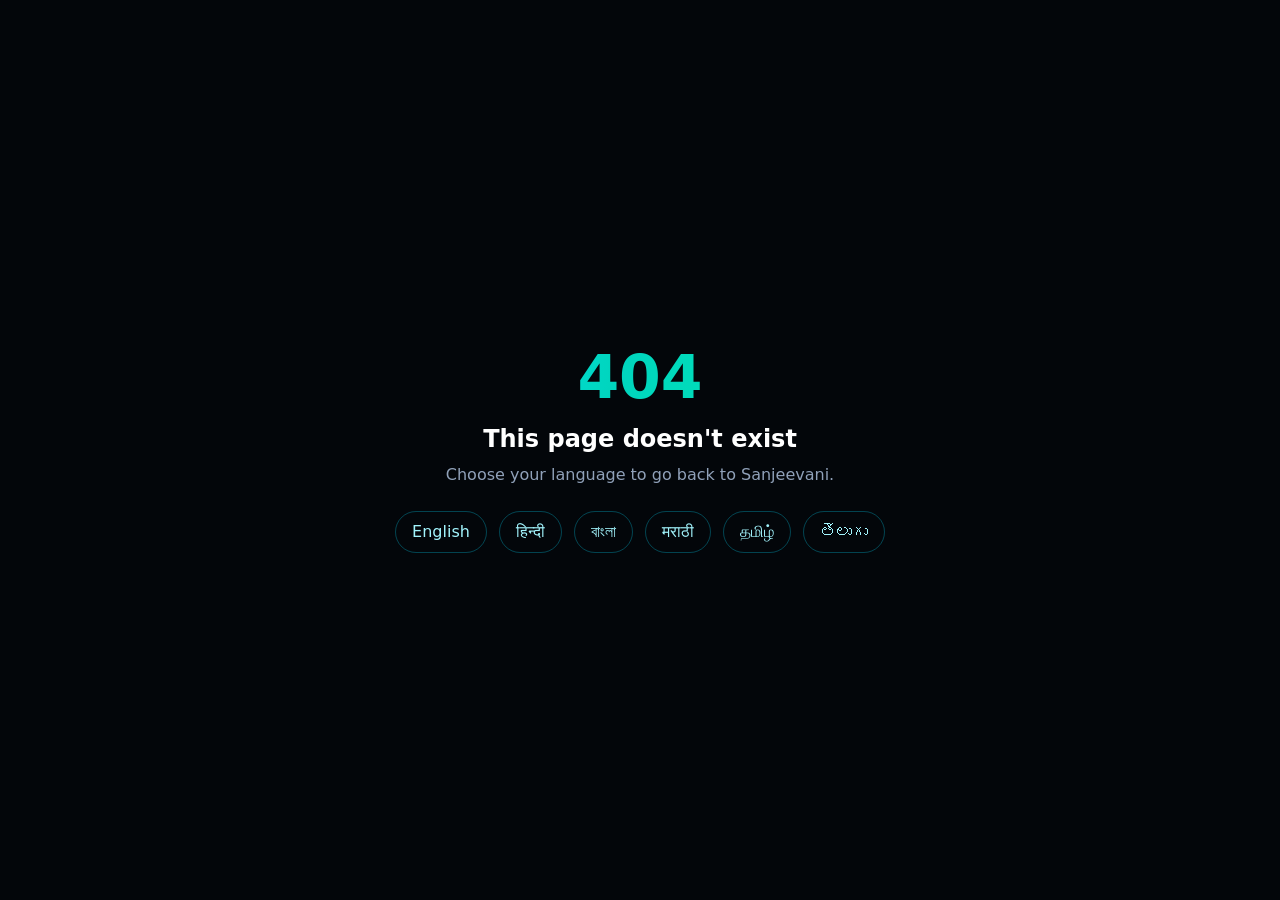
<file: 404/index.html>
<!DOCTYPE html><html lang="en"><head><meta charSet="utf-8"/><meta name="viewport" content="width=device-width, initial-scale=1"/><link rel="stylesheet" href="/_next/static/chunks/3gw6bisxpebtx.css" data-precedence="next"/><link rel="preload" as="script" fetchPriority="low" href="/_next/static/chunks/0wfurka9errm3.js"/><script src="/_next/static/chunks/2ww_0p9o7m09q.js" async=""></script><script src="/_next/static/chunks/39_j1bdzreq0m.js" async=""></script><script src="/_next/static/chunks/turbopack-2u1d16houkiyo.js" async=""></script><script src="/_next/static/chunks/1ua2kfq9s-me6.js" async=""></script><meta name="robots" content="noindex"/><title>404 — Sanjeevani AI Health Care</title><link rel="manifest" href="/manifest.webmanifest"/><meta name="robots" content="noindex"/><meta name="next-size-adjust" content=""/><script src="/_next/static/chunks/0cz1d0mv5g_q7.js" noModule=""></script></head><body class="grid min-h-screen place-items-center bg-ink-950 p-6 text-center"><div hidden=""><!--$--><!--/$--></div><main><p class="font-display text-6xl font-semibold text-gradient">404</p><h1 class="mt-4 font-display text-2xl font-semibold text-white">This page doesn&#x27;t exist</h1><p class="mt-2 text-slate-400">Choose your language to go back to Sanjeevani.</p><nav aria-label="Languages" class="mt-6 flex flex-wrap justify-center gap-3"><a href="/en/" lang="en" class="rounded-full border border-cyan-400/30 px-4 py-2 text-cyan-200 hover:bg-cyan-400/10">English</a><a href="/hi/" lang="hi" class="rounded-full border border-cyan-400/30 px-4 py-2 text-cyan-200 hover:bg-cyan-400/10">हिन्दी</a><a href="/bn/" lang="bn" class="rounded-full border border-cyan-400/30 px-4 py-2 text-cyan-200 hover:bg-cyan-400/10">বাংলা</a><a href="/mr/" lang="mr" class="rounded-full border border-cyan-400/30 px-4 py-2 text-cyan-200 hover:bg-cyan-400/10">मराठी</a><a href="/ta/" lang="ta" class="rounded-full border border-cyan-400/30 px-4 py-2 text-cyan-200 hover:bg-cyan-400/10">தமிழ்</a><a href="/te/" lang="te" class="rounded-full border border-cyan-400/30 px-4 py-2 text-cyan-200 hover:bg-cyan-400/10">తెలుగు</a></nav></main><script id="_R_">(globalThis["TURBOPACK"] || (globalThis["TURBOPACK"] = [])).push({"otherChunks":["static/chunks/0wfurka9errm3.js","static/chunks/2ww_0p9o7m09q.js","static/chunks/39_j1bdzreq0m.js"],"runtimeModuleIds":[94553]});</script><script src="/_next/static/chunks/0wfurka9errm3.js" async=""></script><script>(self.__next_f=self.__next_f||[]).push([0])</script><script>self.__next_f.push([1,"1:\"$Sreact.fragment\"\n3:\"/_next/static/chunks/1ua2kfq9s-me6.js\"\n4:I[39756,[\"$3\"],\"default\"]\n5:I[37457,[\"$3\"],\"default\"]\n8:I[97367,[\"$3\"],\"OutletBoundary\"]\n9:\"$Sreact.suspense\"\nb:\"ViewportBoundary\"\nc:I[97367,[\"$3\"],\"$b\"]\ne:\"MetadataBoundary\"\nf:I[97367,[\"$3\"],\"$e\"]\n11:I[68027,[],\"default\",1]\n:HL[\"/_next/static/chunks/3gw6bisxpebtx.css\",\"style\"]\n6:X\n7:[[\"children\",{\"s\":\"__PAGE__\",\"h\":512,\"d\":{\"r\":[\"$\",\"$1\",\"c\",{\"children\":[null,null,[\"$\",\"$L8\",null,{\"children\":[\"$\",\"$9\",null,{\"name\":\"Next.MetadataOutlet\",\"children\":\"$@a\"}]}]]}],\"p\":false,\"v\":null}}]]\n2:[[\"children\",{\"s\":\"/_not-found\",\"h\":512,\"d\":{\"r\":[\"$\",\"$1\",\"c\",{\"children\":[null,[\"$\",\"$L4\",null,{\"parallelRouterKey\":\"children\",\"error\":\"$undefined\",\"errorStyles\":\"$undefined\",\"errorScripts\":\"$undefined\",\"template\":[\"$\",\"$L5\",null,{}],\"templateStyles\":\"$undefined\",\"templateScripts\":\"$undefined\",\"notFound\":\"$undefined\",\"forbidden\":\"$undefined\",\"unauthorized\":\"$undefined\"}]]}],\"p\":false,\"v\":\"$6\"},\"c\":\"$Q7\"}]]\n0:{\"P\":null,\"c\":[\"\",\"_not-found\",\"\"],\"q\":\"\",\"i\":false,\"t\":{\"t\":{\"s\":\"\",\"h\":528,\"d\":{\"r\":[\"$\",\"$1\",\"c\",{\"children\":[[[\"$\",\"link\",\"0\",{\"rel\":\"stylesheet\",\"href\":\"/_next/static/chunks/3gw6bisxpebtx.css\",\"precedence\":\"next\",\"crossOrigin\":\"$undefined\",\"nonce\":\"$undefined\"}],[\"$\",\"script\",\"script-0\",{\"src\":\"/_next/static/chunks/1ua2kfq9s-me6.js\",\"async\":true,\"nonce\":\"$undefined\"}]],[\"$\",\"html\",null,{\"lang\":\"en\",\"children\":[\"$\",\"body\",null,{\"className\":\"grid min-h-screen place-items-center bg-ink-950 p-6 text-center\",\"children\":[\"$\",\"main\",null,{\"children\":[[\"$\",\"p\",null,{\"className\":\"font-display text-6xl font-semibold text-gradient\",\"children\":\"404\"}],[\"$\",\"h1\",null,{\"className\":\"mt-4 font-display text-2xl font-semibold text-white\",\"children\":\"This page doesn't exist\"}],[\"$\",\"p\",null,{\"className\":\"mt-2 text-slate-400\",\"children\":\"Choose your language to go back to Sanjeevani.\"}],[\"$\",\"nav\",null,{\"aria-label\":\"Languages\",\"className\":\"mt-6 flex flex-wrap justify-center gap-3\",\"children\":[[\"$\",\"a\",\"en\",{\"href\":\"/en/\",\"lang\":\"en\",\"className\":\"rounded-full border border-cyan-400/30 px-4 py-2 text-cyan-200 hover:bg-cyan-400/10\",\"children\":\"English\"}],[\"$\",\"a\",\"hi\",{\"href\":\"/hi/\",\"lang\":\"hi\",\"className\":\"rounded-full border border-cyan-400/30 px-4 py-2 text-cyan-200 hover:bg-cyan-400/10\",\"children\":\"हिन्दी\"}],[\"$\",\"a\",\"bn\",{\"href\":\"/bn/\",\"lang\":\"bn\",\"className\":\"rounded-full border border-cyan-400/30 px-4 py-2 text-cyan-200 hover:bg-cyan-400/10\",\"children\":\"বাংলা\"}],[\"$\",\"a\",\"mr\",{\"href\":\"/mr/\",\"lang\":\"mr\",\"className\":\"rounded-full border border-cyan-400/30 px-4 py-2 text-cyan-200 hover:bg-cyan-400/10\",\"children\":\"मराठी\"}],[\"$\",\"a\",\"ta\",{\"href\":\"/ta/\",\"lang\":\"ta\",\"className\":\"rounded-full border border-cyan-400/30 px-4 py-2 text-cyan-200 hover:bg-cyan-400/10\",\"children\":\"தமிழ்\"}],[\"$\",\"a\",\"te\",{\"href\":\"/te/\",\"lang\":\"te\",\"className\":\"rounded-full border border-cyan-400/30 px-4 py-2 text-cyan-200 hover:bg-cyan-400/10\",\"children\":\"తెలుగు\"}]]}]]}]}]}]]}],\"p\":false,\"v\":null},\"c\":\"$Q2\"},\"h\":{\"r\":[\"$\",\"$1\",\"h\",{\"children\":[[\"$\",\"meta\",null,{\"name\":\"robots\",\"content\":\"noindex\"}],[\"$\",\"$Lc\",null,{\"children\":\"$Ld\"}],[\"$\",\"$Lf\",null,{\"children\":[[\"$\",\"div\",null,{\"hidden\":true,\"children\":[\"$\",\"$9\",null,{\"name\":\"Next.Metadata\",\"children\":\"$L10\"}]}],null]}],[\"$\",\"meta\",null,{\"name\":\"next-size-adjust\",\"content\":\"\"}]]}],\"p\":false,\"v\":null}},\"m\":\"$undefined\",\"G\":[\"$11\",[]],\"S\":true,\"r\":\"$undefined\",\"s\":\"$undefined\",\"a\":\"$undefined\",\"l\":\"$undefined\",\"p\":\"$undefined\",\"d\":\"$undefined\",\"b\":\"SI3J1Ko67Hay2hTWrEjG6\"}\n6:C\nd:[[\"$\",\"meta\",\"0\",{\"charSet\":\"utf-8\"}],[\"$\",\"meta\",\"1\",{\"name\":\"viewport\",\"content\":\"width=device-width, initial-scale=1\"}]]\na:null\n10:[[\"$\",\"title\",\"0\",{\"children\":\"404 — Sanjeevani AI Health Care\"}],[\"$\",\"link\",\"1\",{\"rel\":\"manifest\",\"href\":\"/manifest.webmanifest\",\"crossOrigin\":\"$undefined\"}],[\"$\",\"meta\",\"2\",{\"name\":\"robots\",\"content\":\"noindex\"}]]\n"])</script></body></html>
</file>
<file: _next/static/chunks/3gw6bisxpebtx.css>
@layer properties{@supports (((-webkit-hyphens:none)) and (not (margin-trim:inline))) or ((-moz-orient:inline) and (not (color:rgb(from red r g b)))){*,:before,:after,::backdrop{--tw-translate-x:0;--tw-translate-y:0;--tw-translate-z:0;--tw-rotate-x:initial;--tw-rotate-y:initial;--tw-rotate-z:initial;--tw-skew-x:initial;--tw-skew-y:initial;--tw-pan-x:initial;--tw-pan-y:initial;--tw-pinch-zoom:initial;--tw-space-y-reverse:0;--tw-divide-y-reverse:0;--tw-border-style:solid;--tw-gradient-position:initial;--tw-gradient-from:#0000;--tw-gradient-via:#0000;--tw-gradient-to:#0000;--tw-gradient-stops:initial;--tw-gradient-via-stops:initial;--tw-gradient-from-position:0%;--tw-gradient-via-position:50%;--tw-gradient-to-position:100%;--tw-leading:initial;--tw-font-weight:initial;--tw-tracking:initial;--tw-shadow:0 0 #0000;--tw-shadow-color:initial;--tw-shadow-alpha:100%;--tw-inset-shadow:0 0 #0000;--tw-inset-shadow-color:initial;--tw-inset-shadow-alpha:100%;--tw-ring-color:initial;--tw-ring-shadow:0 0 #0000;--tw-inset-ring-color:initial;--tw-inset-ring-shadow:0 0 #0000;--tw-ring-inset:initial;--tw-ring-offset-width:0px;--tw-ring-offset-color:#fff;--tw-ring-offset-shadow:0 0 #0000;--tw-blur:initial;--tw-brightness:initial;--tw-contrast:initial;--tw-grayscale:initial;--tw-hue-rotate:initial;--tw-invert:initial;--tw-opacity:initial;--tw-saturate:initial;--tw-sepia:initial;--tw-drop-shadow:initial;--tw-drop-shadow-color:initial;--tw-drop-shadow-alpha:100%;--tw-drop-shadow-size:initial;--tw-backdrop-blur:initial;--tw-backdrop-brightness:initial;--tw-backdrop-contrast:initial;--tw-backdrop-grayscale:initial;--tw-backdrop-hue-rotate:initial;--tw-backdrop-invert:initial;--tw-backdrop-opacity:initial;--tw-backdrop-saturate:initial;--tw-backdrop-sepia:initial;--tw-duration:initial;--tw-scale-x:1;--tw-scale-y:1;--tw-scale-z:1}}}@layer theme{:root,:host{--font-sans:"Inter Variable", "Noto Sans Devanagari Variable", "Noto Sans Bengali Variable", "Noto Sans Tamil Variable", "Noto Sans Telugu Variable", ui-sans-serif, system-ui, sans-serif;--font-mono:ui-monospace, SFMono-Regular, Menlo, Monaco, Consolas, "Liberation Mono", "Courier New", monospace;--color-red-300:#ffa3a3;--color-red-400:#ff6568;--color-red-500:#fb2c36;--color-orange-300:#ffb96d;--color-orange-400:#ff8b1a;--color-orange-500:#fe6e00;--color-amber-100:#fef3c6;--color-amber-200:#fee685;--color-amber-300:#ffd236;--color-amber-400:#fcbb00;--color-yellow-300:#ffe02a;--color-yellow-400:#fac800;--color-lime-300:#bbf451;--color-lime-400:#9de500;--color-lime-500:#80cd00;--color-emerald-50:#ecfdf5;--color-emerald-100:#d0fae5;--color-emerald-200:#a4f4cf;--color-emerald-300:#5ee9b5;--color-emerald-400:#00d294;--color-emerald-500:#00bb7f;--color-teal-50:#f0fdfa;--color-teal-200:#96f7e4;--color-teal-300:#46ecd5;--color-teal-400:#00d3bd;--color-teal-500:#00baa7;--color-cyan-50:#ecfeff;--color-cyan-100:#cefafe;--color-cyan-200:#a2f4fd;--color-cyan-300:#53eafd;--color-cyan-400:#00d2ef;--color-cyan-500:#00b7d7;--color-sky-300:#77d4ff;--color-sky-400:#00bcfe;--color-blue-300:#90c5ff;--color-blue-400:#54a2ff;--color-indigo-300:#a4b3ff;--color-indigo-400:#7d87ff;--color-indigo-500:#625fff;--color-violet-300:#c4b4ff;--color-violet-400:#a685ff;--color-fuchsia-300:#f2a9ff;--color-fuchsia-400:#ec6cff;--color-pink-300:#fda5d5;--color-pink-400:#fb64b6;--color-rose-50:#fff1f2;--color-rose-100:#ffe4e6;--color-rose-200:#ffccd3;--color-rose-300:#ffa2ae;--color-rose-400:#ff667f;--color-rose-500:#ff2357;--color-rose-600:#e70044;--color-slate-100:#f1f5f9;--color-slate-200:#e2e8f0;--color-slate-300:#cad5e2;--color-slate-400:#90a1b9;--color-slate-500:#62748e;--color-slate-600:#45556c;--color-slate-700:#314158;--color-black:#000;--color-white:#fff;--spacing:.25rem;--container-xs:20rem;--container-sm:24rem;--container-md:28rem;--container-xl:36rem;--container-2xl:42rem;--container-3xl:48rem;--container-4xl:56rem;--container-6xl:72rem;--container-7xl:80rem;--text-xs:.75rem;--text-xs--line-height:calc(1 / .75);--text-sm:.875rem;--text-sm--line-height:calc(1.25 / .875);--text-base:1rem;--text-base--line-height:calc(1.5 / 1);--text-lg:1.125rem;--text-lg--line-height:calc(1.75 / 1.125);--text-xl:1.25rem;--text-xl--line-height:calc(1.75 / 1.25);--text-2xl:1.5rem;--text-2xl--line-height:calc(2 / 1.5);--text-3xl:1.875rem;--text-3xl--line-height:calc(2.25 / 1.875);--text-4xl:2.25rem;--text-4xl--line-height:calc(2.5 / 2.25);--text-5xl:3rem;--text-5xl--line-height:1;--text-6xl:3.75rem;--text-6xl--line-height:1;--text-7xl:4.5rem;--text-7xl--line-height:1;--font-weight-normal:400;--font-weight-medium:500;--font-weight-semibold:600;--font-weight-bold:700;--tracking-tight:-.025em;--tracking-normal:0em;--tracking-wide:.025em;--tracking-wider:.05em;--leading-tight:1.25;--leading-snug:1.375;--leading-relaxed:1.625;--radius-sm:.25rem;--radius-md:.375rem;--radius-lg:.5rem;--radius-xl:.75rem;--radius-2xl:1rem;--radius-3xl:1.5rem;--animate-spin:spin 1s linear infinite;--animate-ping:ping 1s cubic-bezier(0, 0, .2, 1) infinite;--animate-pulse:pulse 2s cubic-bezier(.4, 0, .6, 1) infinite;--blur-sm:8px;--blur-xl:24px;--blur-2xl:40px;--blur-3xl:64px;--default-transition-duration:.15s;--default-transition-timing-function:cubic-bezier(.4, 0, .2, 1);--default-font-family:var(--font-sans);--default-mono-font-family:var(--font-mono);--color-ink-950:#03060a;--color-ink-900:#060b12;--color-line:#94dcff1a;--color-cyan-glow:#22d3ee;--color-teal-glow:#2dd4bf;--font-display:"Sora Variable", "Noto Sans Devanagari Variable", "Noto Sans Bengali Variable", "Noto Sans Tamil Variable", "Noto Sans Telugu Variable", "Inter Variable", ui-sans-serif, system-ui, sans-serif;--animate-ecg:ecg-draw 3.2s linear infinite;--animate-float:float 7s ease-in-out infinite;--animate-pulse-soft:pulse-soft 3s ease-in-out infinite;--animate-marquee:marquee 40s linear infinite}@supports (color:lab(0% 0 0)){:root,:host{--color-red-300:lab(76.5514% 36.422 15.5335);--color-red-400:lab(63.7053% 60.745 31.3109);--color-red-500:lab(55.4814% 75.0732 48.8528);--color-orange-300:lab(80.8059% 21.7313 50.4455);--color-orange-400:lab(70.0429% 42.5156 75.8207);--color-orange-500:lab(64.272% 57.1788 90.3583);--color-amber-100:lab(95.916% -1.21653 23.111);--color-amber-200:lab(91.7203% -.505269 49.9084);--color-amber-300:lab(86.4156% 6.13147 78.3961);--color-amber-400:lab(80.1641% 16.6016 99.2089);--color-yellow-300:lab(89.7033% -.480294 84.4917);--color-yellow-400:lab(83.2664% 8.65132 106.895);--color-lime-300:lab(89.9218% -35.6546 68.5254);--color-lime-400:lab(83.7876% -45.0447 88.4738);--color-lime-500:lab(75.3197% -46.6547 86.1778);--color-emerald-50:lab(97.8462% -6.94966 1.85487);--color-emerald-100:lab(94.9004% -17.0769 5.63836);--color-emerald-200:lab(90.2247% -31.039 9.47084);--color-emerald-300:lab(83.9203% -48.7124 13.8849);--color-emerald-400:lab(75.0771% -60.7313 19.4147);--color-emerald-500:lab(66.9756% -58.27 19.5419);--color-teal-50:lab(98.3189% -4.74921 -.111711);--color-teal-200:lab(90.7612% -33.1343 -.542295);--color-teal-300:lab(84.8977% -48.1516 -1.3321);--color-teal-400:lab(76.0109% -53.3483 -2.27906);--color-teal-500:lab(67.3859% -49.0983 -2.63511);--color-cyan-50:lab(98.3304% -5.97432 -2.62108);--color-cyan-100:lab(95.3146% -13.8285 -6.84732);--color-cyan-200:lab(91.0821% -24.0435 -12.8306);--color-cyan-300:lab(85.3886% -36.7636 -21.5716);--color-cyan-400:lab(76.6045% -40.9406 -29.6231);--color-cyan-500:lab(67.805% -35.3952 -30.2018);--color-sky-300:lab(80.3307% -20.2945 -31.385);--color-sky-400:lab(70.687% -23.6078 -45.9483);--color-blue-300:lab(77.5052% -6.4629 -36.42);--color-blue-400:lab(65.0361% -1.42065 -56.9802);--color-indigo-300:lab(74.0235% 8.54138 -41.6075);--color-indigo-400:lab(59.866% 22.4834 -64.4485);--color-indigo-500:lab(48.295% 38.3129 -81.9673);--color-violet-300:lab(76.7419% 18.3911 -37.0706);--color-violet-400:lab(62.8239% 34.9159 -60.0512);--color-fuchsia-300:lab(78.5378% 39.3533 -32.9615);--color-fuchsia-400:lab(66.1178% 66.0652 -52.4733);--color-pink-300:lab(77.8308% 38.525 -10.5394);--color-pink-400:lab(64.5597% 64.3615 -12.7988);--color-rose-50:lab(96.2369% 4.94155 1.28011);--color-rose-100:lab(92.8221% 9.86832 2.60075);--color-rose-200:lab(86.806% 19.1909 4.07754);--color-rose-300:lab(76.6339% 38.3549 9.68835);--color-rose-400:lab(64.4125% 63.0291 19.2068);--color-rose-500:lab(56.101% 79.4328 31.4532);--color-rose-600:lab(49.1882% 81.577 36.0311);--color-slate-100:lab(96.286% -.852436 -2.46847);--color-slate-200:lab(91.7353% -.998765 -4.76968);--color-slate-300:lab(84.7652% -1.94535 -7.93337);--color-slate-400:lab(65.5349% -2.25151 -14.5072);--color-slate-500:lab(48.0876% -2.03595 -16.5814);--color-slate-600:lab(35.5623% -1.74978 -15.4316);--color-slate-700:lab(26.9569% -1.47016 -15.6993)}}}@layer base{*,:after,:before,::backdrop{box-sizing:border-box;border:0 solid;margin:0;padding:0}::file-selector-button{box-sizing:border-box;border:0 solid;margin:0;padding:0}html,:host{-webkit-text-size-adjust:100%;tab-size:4;line-height:1.5;font-family:var(--default-font-family,-apple-system, BlinkMacSystemFont, "Segoe UI", Roboto, "Helvetica Neue", "Noto Sans", Arial, sans-serif, "Apple Color Emoji", "Segoe UI Emoji", "Segoe UI Symbol", "Noto Color Emoji");font-feature-settings:var(--default-font-feature-settings,normal);font-variation-settings:var(--default-font-variation-settings,normal);-webkit-tap-highlight-color:transparent}hr{height:0;color:inherit;border-top-width:1px}abbr:where([title]){-webkit-text-decoration:underline dotted;text-decoration:underline dotted}h1,h2,h3,h4,h5,h6{font-size:inherit;font-weight:inherit}a{color:inherit;-webkit-text-decoration:inherit;-webkit-text-decoration:inherit;-webkit-text-decoration:inherit;-webkit-text-decoration:inherit;text-decoration:inherit}b,strong{font-weight:bolder}code,kbd,samp,pre{font-family:var(--default-mono-font-family,ui-monospace, SFMono-Regular, Menlo, Monaco, Consolas, "Liberation Mono", "Courier New", monospace);font-feature-settings:var(--default-mono-font-feature-settings,normal);font-variation-settings:var(--default-mono-font-variation-settings,normal);font-size:1em}small{font-size:80%}sub,sup{vertical-align:baseline;font-size:75%;line-height:0;position:relative}sub{bottom:-.25em}sup{top:-.5em}table{text-indent:0;border-color:inherit;border-collapse:collapse}:-moz-focusring:where(:not(iframe)){outline:auto}progress{vertical-align:baseline}summary{display:list-item}ol,ul,menu{list-style:none}img,svg,video,canvas,audio,iframe,embed,object{vertical-align:middle;display:block}img,video{max-width:100%;height:auto}button,input,select,optgroup,textarea{font:inherit;font-feature-settings:inherit;font-variation-settings:inherit;letter-spacing:inherit;color:inherit;opacity:1;background-color:#0000;border-radius:0}::file-selector-button{font:inherit;font-feature-settings:inherit;font-variation-settings:inherit;letter-spacing:inherit;color:inherit;opacity:1;background-color:#0000;border-radius:0}:where(select:is([multiple],[size])) optgroup{font-weight:bolder}:where(select:is([multiple],[size])) optgroup option{padding-inline-start:20px}::file-selector-button{margin-inline-end:4px}::placeholder{opacity:1}@supports (not ((-webkit-appearance:-apple-pay-button))) or (contain-intrinsic-size:1px){::placeholder{color:currentColor}@supports (color:color-mix(in lab, red, red)){::placeholder{color:color-mix(in oklab, currentcolor 50%, transparent)}}}textarea{resize:vertical}::-webkit-search-decoration{-webkit-appearance:none}::-webkit-date-and-time-value{min-height:1lh;text-align:inherit}::-webkit-datetime-edit{display:inline-flex}::-webkit-datetime-edit-fields-wrapper{padding:0}::-webkit-datetime-edit{padding-block:0}::-webkit-datetime-edit-year-field{padding-block:0}::-webkit-datetime-edit-month-field{padding-block:0}::-webkit-datetime-edit-day-field{padding-block:0}::-webkit-datetime-edit-hour-field{padding-block:0}::-webkit-datetime-edit-minute-field{padding-block:0}::-webkit-datetime-edit-second-field{padding-block:0}::-webkit-datetime-edit-millisecond-field{padding-block:0}::-webkit-datetime-edit-meridiem-field{padding-block:0}::-webkit-calendar-picker-indicator{line-height:1}:-moz-ui-invalid{box-shadow:none}button,input:where([type=button],[type=reset],[type=submit]){appearance:button}::file-selector-button{appearance:button}::-webkit-inner-spin-button{height:auto}::-webkit-outer-spin-button{height:auto}[hidden]:where(:not([hidden=until-found])){display:none!important}}@layer components;@layer utilities{.pointer-events-none{pointer-events:none}.visible{visibility:visible}.sr-only{clip-path:inset(50%);white-space:nowrap;border-width:0;width:1px;height:1px;margin:-1px;padding:0;position:absolute;overflow:hidden}.absolute{position:absolute}.fixed{position:fixed}.relative{position:relative}.static{position:static}.sticky{position:sticky}.inset-0{inset:0}.inset-4{inset:calc(var(--spacing) * 4)}.inset-x-0{inset-inline:0}.inset-x-8{inset-inline:calc(var(--spacing) * 8)}.-top-2{top:calc(var(--spacing) * -2)}.-top-20{top:calc(var(--spacing) * -20)}.top-0{top:0}.top-0\.5{top:calc(var(--spacing) * .5)}.top-1\/2{top:50%}.top-2{top:calc(var(--spacing) * 2)}.top-3{top:calc(var(--spacing) * 3)}.top-4{top:calc(var(--spacing) * 4)}.top-5{top:calc(var(--spacing) * 5)}.top-7{top:calc(var(--spacing) * 7)}.top-10{top:calc(var(--spacing) * 10)}.top-12{top:calc(var(--spacing) * 12)}.top-16{top:calc(var(--spacing) * 16)}.top-24{top:calc(var(--spacing) * 24)}.top-40{top:calc(var(--spacing) * 40)}.-right-0\.5{right:calc(var(--spacing) * -.5)}.-right-2{right:calc(var(--spacing) * -2)}.-right-4{right:calc(var(--spacing) * -4)}.-right-20{right:calc(var(--spacing) * -20)}.-right-40{right:calc(var(--spacing) * -40)}.right-0{right:0}.right-2{right:calc(var(--spacing) * 2)}.right-3{right:calc(var(--spacing) * 3)}.right-4{right:calc(var(--spacing) * 4)}.right-6{right:calc(var(--spacing) * 6)}.-bottom-0\.5{bottom:calc(var(--spacing) * -.5)}.-bottom-6{bottom:calc(var(--spacing) * -6)}.-bottom-14{bottom:calc(var(--spacing) * -14)}.-bottom-20{bottom:calc(var(--spacing) * -20)}.bottom-0{bottom:0}.bottom-2{bottom:calc(var(--spacing) * 2)}.bottom-3{bottom:calc(var(--spacing) * 3)}.bottom-4{bottom:calc(var(--spacing) * 4)}.bottom-5{bottom:calc(var(--spacing) * 5)}.bottom-6{bottom:calc(var(--spacing) * 6)}.bottom-24{bottom:calc(var(--spacing) * 24)}.-left-2{left:calc(var(--spacing) * -2)}.-left-20{left:calc(var(--spacing) * -20)}.-left-40{left:calc(var(--spacing) * -40)}.left-0{left:0}.left-0\.5{left:calc(var(--spacing) * .5)}.left-1\/2{left:50%}.left-2{left:calc(var(--spacing) * 2)}.left-3{left:calc(var(--spacing) * 3)}.left-4{left:calc(var(--spacing) * 4)}.left-5{left:calc(var(--spacing) * 5)}.left-\[22px\]{left:22px}.z-10{z-index:10}.z-20{z-index:20}.z-30{z-index:30}.z-50{z-index:50}.z-\[55\]{z-index:55}.z-\[60\]{z-index:60}.z-\[80\]{z-index:80}.z-\[85\]{z-index:85}.container{width:100%}@media (min-width:40rem){.container{max-width:40rem}}@media (min-width:48rem){.container{max-width:48rem}}@media (min-width:64rem){.container{max-width:64rem}}@media (min-width:80rem){.container{max-width:80rem}}@media (min-width:96rem){.container{max-width:96rem}}.m-3{margin:calc(var(--spacing) * 3)}.m-auto{margin:auto}.-mx-1{margin-inline:calc(var(--spacing) * -1)}.mx-auto{margin-inline:auto}.mt-0\.5{margin-top:calc(var(--spacing) * .5)}.mt-1{margin-top:var(--spacing)}.mt-1\.5{margin-top:calc(var(--spacing) * 1.5)}.mt-2{margin-top:calc(var(--spacing) * 2)}.mt-2\.5{margin-top:calc(var(--spacing) * 2.5)}.mt-3{margin-top:calc(var(--spacing) * 3)}.mt-4{margin-top:calc(var(--spacing) * 4)}.mt-5{margin-top:calc(var(--spacing) * 5)}.mt-6{margin-top:calc(var(--spacing) * 6)}.mt-7{margin-top:calc(var(--spacing) * 7)}.mt-8{margin-top:calc(var(--spacing) * 8)}.mt-9{margin-top:calc(var(--spacing) * 9)}.mt-10{margin-top:calc(var(--spacing) * 10)}.mt-12{margin-top:calc(var(--spacing) * 12)}.mt-14{margin-top:calc(var(--spacing) * 14)}.mt-16{margin-top:calc(var(--spacing) * 16)}.mt-20{margin-top:calc(var(--spacing) * 20)}.mt-px{margin-top:1px}.mr-1{margin-right:var(--spacing)}.mr-1\.5{margin-right:calc(var(--spacing) * 1.5)}.mb-1{margin-bottom:var(--spacing)}.mb-1\.5{margin-bottom:calc(var(--spacing) * 1.5)}.mb-2{margin-bottom:calc(var(--spacing) * 2)}.mb-3{margin-bottom:calc(var(--spacing) * 3)}.mb-4{margin-bottom:calc(var(--spacing) * 4)}.mb-5{margin-bottom:calc(var(--spacing) * 5)}.mb-6{margin-bottom:calc(var(--spacing) * 6)}.mb-8{margin-bottom:calc(var(--spacing) * 8)}.mb-10{margin-bottom:calc(var(--spacing) * 10)}.mb-12{margin-bottom:calc(var(--spacing) * 12)}.mb-14{margin-bottom:calc(var(--spacing) * 14)}.mb-16{margin-bottom:calc(var(--spacing) * 16)}.ml-1{margin-left:var(--spacing)}.ml-2{margin-left:calc(var(--spacing) * 2)}.ml-auto{margin-left:auto}.line-clamp-1{-webkit-line-clamp:1;-webkit-box-orient:vertical;display:-webkit-box;overflow:hidden}.line-clamp-2{-webkit-line-clamp:2;-webkit-box-orient:vertical;display:-webkit-box;overflow:hidden}.line-clamp-3{-webkit-line-clamp:3;-webkit-box-orient:vertical;display:-webkit-box;overflow:hidden}.block{display:block}.flex{display:flex}.grid{display:grid}.hidden{display:none}.inline{display:inline}.inline-block{display:inline-block}.inline-flex{display:inline-flex}.table{display:table}.aspect-\[4\/3\]{aspect-ratio:4/3}.h-1{height:var(--spacing)}.h-1\.5{height:calc(var(--spacing) * 1.5)}.h-1\/2{height:50%}.h-2{height:calc(var(--spacing) * 2)}.h-3{height:calc(var(--spacing) * 3)}.h-3\.5{height:calc(var(--spacing) * 3.5)}.h-4{height:calc(var(--spacing) * 4)}.h-4\.5{height:calc(var(--spacing) * 4.5)}.h-5{height:calc(var(--spacing) * 5)}.h-6{height:calc(var(--spacing) * 6)}.h-7{height:calc(var(--spacing) * 7)}.h-8{height:calc(var(--spacing) * 8)}.h-9{height:calc(var(--spacing) * 9)}.h-10{height:calc(var(--spacing) * 10)}.h-11{height:calc(var(--spacing) * 11)}.h-12{height:calc(var(--spacing) * 12)}.h-14{height:calc(var(--spacing) * 14)}.h-16{height:calc(var(--spacing) * 16)}.h-24{height:calc(var(--spacing) * 24)}.h-28{height:calc(var(--spacing) * 28)}.h-36{height:calc(var(--spacing) * 36)}.h-40{height:calc(var(--spacing) * 40)}.h-64{height:calc(var(--spacing) * 64)}.h-72{height:calc(var(--spacing) * 72)}.h-\[380px\]{height:380px}.h-\[420px\]{height:420px}.h-\[470px\]{height:470px}.h-\[480px\]{height:480px}.h-\[520px\]{height:520px}.h-full{height:100%}.h-px{height:1px}.max-h-36{max-height:calc(var(--spacing) * 36)}.max-h-\[92vh\]{max-height:92vh}.max-h-\[520px\]{max-height:520px}.max-h-\[calc\(100dvh-8rem\)\]{max-height:calc(100dvh - 8rem)}.min-h-11{min-height:calc(var(--spacing) * 11)}.min-h-12{min-height:calc(var(--spacing) * 12)}.min-h-\[88px\]{min-height:88px}.min-h-\[220px\]{min-height:220px}.min-h-screen{min-height:100vh}.w-1{width:var(--spacing)}.w-1\.5{width:calc(var(--spacing) * 1.5)}.w-2{width:calc(var(--spacing) * 2)}.w-3{width:calc(var(--spacing) * 3)}.w-3\.5{width:calc(var(--spacing) * 3.5)}.w-4{width:calc(var(--spacing) * 4)}.w-4\.5{width:calc(var(--spacing) * 4.5)}.w-5{width:calc(var(--spacing) * 5)}.w-6{width:calc(var(--spacing) * 6)}.w-7{width:calc(var(--spacing) * 7)}.w-8{width:calc(var(--spacing) * 8)}.w-9{width:calc(var(--spacing) * 9)}.w-10{width:calc(var(--spacing) * 10)}.w-11{width:calc(var(--spacing) * 11)}.w-12{width:calc(var(--spacing) * 12)}.w-14{width:calc(var(--spacing) * 14)}.w-16{width:calc(var(--spacing) * 16)}.w-20{width:calc(var(--spacing) * 20)}.w-24{width:calc(var(--spacing) * 24)}.w-28{width:calc(var(--spacing) * 28)}.w-36{width:calc(var(--spacing) * 36)}.w-40{width:calc(var(--spacing) * 40)}.w-60{width:calc(var(--spacing) * 60)}.w-64{width:calc(var(--spacing) * 64)}.w-72{width:calc(var(--spacing) * 72)}.w-\[230px\]{width:230px}.w-\[480px\]{width:480px}.w-\[520px\]{width:520px}.w-\[calc\(100\%-2rem\)\]{width:calc(100% - 2rem)}.w-\[min\(23rem\,calc\(100vw-2\.5rem\)\)\]{width:min(23rem,100vw - 2.5rem)}.w-auto{width:auto}.w-fit{width:fit-content}.w-full{width:100%}.w-max{width:max-content}.max-w-2xl{max-width:var(--container-2xl)}.max-w-3xl{max-width:var(--container-3xl)}.max-w-4xl{max-width:var(--container-4xl)}.max-w-6xl{max-width:var(--container-6xl)}.max-w-7xl{max-width:var(--container-7xl)}.max-w-\[80\%\]{max-width:80%}.max-w-\[85\%\]{max-width:85%}.max-w-\[90\%\]{max-width:90%}.max-w-\[92\%\]{max-width:92%}.max-w-full{max-width:100%}.max-w-md{max-width:var(--container-md)}.max-w-sm{max-width:var(--container-sm)}.max-w-xl{max-width:var(--container-xl)}.max-w-xs{max-width:var(--container-xs)}.min-w-0{min-width:0}.flex-1{flex:1}.shrink-0{flex-shrink:0}.grow{flex-grow:1}.basis-full{flex-basis:100%}.origin-bottom{transform-origin:bottom}.-translate-x-1\/2{--tw-translate-x:calc(calc(1 / 2 * 100%) * -1);translate:var(--tw-translate-x) var(--tw-translate-y)}.-translate-y-1\/2{--tw-translate-y:calc(calc(1 / 2 * 100%) * -1);translate:var(--tw-translate-x) var(--tw-translate-y)}.scale-\[0\.85\]{scale:.85}.-rotate-90{rotate:-90deg}.rotate-45{rotate:45deg}.transform{transform:var(--tw-rotate-x,) var(--tw-rotate-y,) var(--tw-rotate-z,) var(--tw-skew-x,) var(--tw-skew-y,)}.animate-ecg{animation:var(--animate-ecg)}.animate-float{animation:var(--animate-float)}.animate-marquee{animation:var(--animate-marquee)}.animate-ping{animation:var(--animate-ping)}.animate-pulse{animation:var(--animate-pulse)}.animate-pulse-soft{animation:var(--animate-pulse-soft)}.animate-spin{animation:var(--animate-spin)}.cursor-grab{cursor:grab}.cursor-pointer{cursor:pointer}.touch-pan-y{--tw-pan-y:pan-y;touch-action:var(--tw-pan-x,) var(--tw-pan-y,) var(--tw-pinch-zoom,)}.resize-none{resize:none}.scrollbar-thin{scrollbar-width:thin}.list-decimal{list-style-type:decimal}.list-disc{list-style-type:disc}.list-none{list-style-type:none}.grid-cols-2{grid-template-columns:repeat(2,minmax(0,1fr))}.grid-cols-3{grid-template-columns:repeat(3,minmax(0,1fr))}.grid-cols-4{grid-template-columns:repeat(4,minmax(0,1fr))}.grid-cols-7{grid-template-columns:repeat(7,minmax(0,1fr))}.flex-col{flex-direction:column}.flex-wrap{flex-wrap:wrap}.place-items-center{place-items:center}.items-baseline{align-items:baseline}.items-center{align-items:center}.items-end{align-items:flex-end}.items-start{align-items:flex-start}.justify-between{justify-content:space-between}.justify-center{justify-content:center}.justify-end{justify-content:flex-end}.gap-0\.5{gap:calc(var(--spacing) * .5)}.gap-1{gap:var(--spacing)}.gap-1\.5{gap:calc(var(--spacing) * 1.5)}.gap-2{gap:calc(var(--spacing) * 2)}.gap-2\.5{gap:calc(var(--spacing) * 2.5)}.gap-3{gap:calc(var(--spacing) * 3)}.gap-4{gap:calc(var(--spacing) * 4)}.gap-5{gap:calc(var(--spacing) * 5)}.gap-6{gap:calc(var(--spacing) * 6)}.gap-8{gap:calc(var(--spacing) * 8)}.gap-10{gap:calc(var(--spacing) * 10)}.gap-12{gap:calc(var(--spacing) * 12)}.gap-14{gap:calc(var(--spacing) * 14)}:where(.space-y-1>:not(:last-child)){--tw-space-y-reverse:0;margin-block-start:calc(var(--spacing) * var(--tw-space-y-reverse));margin-block-end:calc(var(--spacing) * calc(1 - var(--tw-space-y-reverse)))}:where(.space-y-1\.5>:not(:last-child)){--tw-space-y-reverse:0;margin-block-start:calc(calc(var(--spacing) * 1.5) * var(--tw-space-y-reverse));margin-block-end:calc(calc(var(--spacing) * 1.5) * calc(1 - var(--tw-space-y-reverse)))}:where(.space-y-2>:not(:last-child)){--tw-space-y-reverse:0;margin-block-start:calc(calc(var(--spacing) * 2) * var(--tw-space-y-reverse));margin-block-end:calc(calc(var(--spacing) * 2) * calc(1 - var(--tw-space-y-reverse)))}:where(.space-y-2\.5>:not(:last-child)){--tw-space-y-reverse:0;margin-block-start:calc(calc(var(--spacing) * 2.5) * var(--tw-space-y-reverse));margin-block-end:calc(calc(var(--spacing) * 2.5) * calc(1 - var(--tw-space-y-reverse)))}:where(.space-y-3>:not(:last-child)){--tw-space-y-reverse:0;margin-block-start:calc(calc(var(--spacing) * 3) * var(--tw-space-y-reverse));margin-block-end:calc(calc(var(--spacing) * 3) * calc(1 - var(--tw-space-y-reverse)))}:where(.space-y-4>:not(:last-child)){--tw-space-y-reverse:0;margin-block-start:calc(calc(var(--spacing) * 4) * var(--tw-space-y-reverse));margin-block-end:calc(calc(var(--spacing) * 4) * calc(1 - var(--tw-space-y-reverse)))}:where(.space-y-5>:not(:last-child)){--tw-space-y-reverse:0;margin-block-start:calc(calc(var(--spacing) * 5) * var(--tw-space-y-reverse));margin-block-end:calc(calc(var(--spacing) * 5) * calc(1 - var(--tw-space-y-reverse)))}:where(.space-y-24>:not(:last-child)){--tw-space-y-reverse:0;margin-block-start:calc(calc(var(--spacing) * 24) * var(--tw-space-y-reverse));margin-block-end:calc(calc(var(--spacing) * 24) * calc(1 - var(--tw-space-y-reverse)))}.gap-x-3{column-gap:calc(var(--spacing) * 3)}.gap-x-5{column-gap:calc(var(--spacing) * 5)}.gap-x-6{column-gap:calc(var(--spacing) * 6)}.gap-y-2{row-gap:calc(var(--spacing) * 2)}.gap-y-2\.5{row-gap:calc(var(--spacing) * 2.5)}.gap-y-3{row-gap:calc(var(--spacing) * 3)}:where(.divide-y>:not(:last-child)){--tw-divide-y-reverse:0;border-bottom-style:var(--tw-border-style);border-top-style:var(--tw-border-style);border-top-width:calc(1px * var(--tw-divide-y-reverse));border-bottom-width:calc(1px * calc(1 - var(--tw-divide-y-reverse)))}:where(.divide-\[var\(--color-line\)\]>:not(:last-child)){border-color:var(--color-line)}.self-start{align-self:flex-start}.truncate{text-overflow:ellipsis;white-space:nowrap;overflow:hidden}.overflow-hidden{overflow:hidden}.overflow-x-auto{overflow-x:auto}.overflow-x-hidden{overflow-x:hidden}.overflow-y-auto{overflow-y:auto}.rounded{border-radius:.25rem}.rounded-2xl{border-radius:var(--radius-2xl)}.rounded-3xl{border-radius:var(--radius-3xl)}.rounded-\[2\.4rem\]{border-radius:2.4rem}.rounded-\[2rem\]{border-radius:2rem}.rounded-\[inherit\]{border-radius:inherit}.rounded-full{border-radius:2147483647px}.rounded-lg{border-radius:var(--radius-lg)}.rounded-md{border-radius:var(--radius-md)}.rounded-sm{border-radius:var(--radius-sm)}.rounded-xl{border-radius:var(--radius-xl)}.rounded-t-3xl{border-top-left-radius:var(--radius-3xl);border-top-right-radius:var(--radius-3xl)}.rounded-t-md{border-top-left-radius:var(--radius-md);border-top-right-radius:var(--radius-md)}.rounded-t-xl{border-top-left-radius:var(--radius-xl);border-top-right-radius:var(--radius-xl)}.rounded-br-md{border-bottom-right-radius:var(--radius-md)}.rounded-br-sm{border-bottom-right-radius:var(--radius-sm)}.rounded-bl-md{border-bottom-left-radius:var(--radius-md)}.rounded-bl-sm{border-bottom-left-radius:var(--radius-sm)}.border{border-style:var(--tw-border-style);border-width:1px}.border-2{border-style:var(--tw-border-style);border-width:2px}.border-y{border-block-style:var(--tw-border-style);border-block-width:1px}.border-t{border-top-style:var(--tw-border-style);border-top-width:1px}.border-b{border-bottom-style:var(--tw-border-style);border-bottom-width:1px}.border-b-0{border-bottom-style:var(--tw-border-style);border-bottom-width:0}.border-dashed{--tw-border-style:dashed;border-style:dashed}.border-amber-300\/30{border-color:#ffd2364d}@supports (color:color-mix(in lab, red, red)){.border-amber-300\/30{border-color:color-mix(in oklab, var(--color-amber-300) 30%, transparent)}}.border-amber-300\/40{border-color:#ffd23666}@supports (color:color-mix(in lab, red, red)){.border-amber-300\/40{border-color:color-mix(in oklab, var(--color-amber-300) 40%, transparent)}}.border-amber-300\/60{border-color:#ffd23699}@supports (color:color-mix(in lab, red, red)){.border-amber-300\/60{border-color:color-mix(in oklab, var(--color-amber-300) 60%, transparent)}}.border-amber-400\/20{border-color:#fcbb0033}@supports (color:color-mix(in lab, red, red)){.border-amber-400\/20{border-color:color-mix(in oklab, var(--color-amber-400) 20%, transparent)}}.border-amber-400\/25{border-color:#fcbb0040}@supports (color:color-mix(in lab, red, red)){.border-amber-400\/25{border-color:color-mix(in oklab, var(--color-amber-400) 25%, transparent)}}.border-amber-400\/30{border-color:#fcbb004d}@supports (color:color-mix(in lab, red, red)){.border-amber-400\/30{border-color:color-mix(in oklab, var(--color-amber-400) 30%, transparent)}}.border-cyan-300\/60{border-color:#53eafd99}@supports (color:color-mix(in lab, red, red)){.border-cyan-300\/60{border-color:color-mix(in oklab, var(--color-cyan-300) 60%, transparent)}}.border-cyan-400\/20{border-color:#00d2ef33}@supports (color:color-mix(in lab, red, red)){.border-cyan-400\/20{border-color:color-mix(in oklab, var(--color-cyan-400) 20%, transparent)}}.border-cyan-400\/25{border-color:#00d2ef40}@supports (color:color-mix(in lab, red, red)){.border-cyan-400\/25{border-color:color-mix(in oklab, var(--color-cyan-400) 25%, transparent)}}.border-cyan-400\/30{border-color:#00d2ef4d}@supports (color:color-mix(in lab, red, red)){.border-cyan-400\/30{border-color:color-mix(in oklab, var(--color-cyan-400) 30%, transparent)}}.border-cyan-400\/40{border-color:#00d2ef66}@supports (color:color-mix(in lab, red, red)){.border-cyan-400\/40{border-color:color-mix(in oklab, var(--color-cyan-400) 40%, transparent)}}.border-cyan-400\/50{border-color:#00d2ef80}@supports (color:color-mix(in lab, red, red)){.border-cyan-400\/50{border-color:color-mix(in oklab, var(--color-cyan-400) 50%, transparent)}}.border-cyan-400\/60{border-color:#00d2ef99}@supports (color:color-mix(in lab, red, red)){.border-cyan-400\/60{border-color:color-mix(in oklab, var(--color-cyan-400) 60%, transparent)}}.border-emerald-400{border-color:var(--color-emerald-400)}.border-emerald-400\/20{border-color:#00d29433}@supports (color:color-mix(in lab, red, red)){.border-emerald-400\/20{border-color:color-mix(in oklab, var(--color-emerald-400) 20%, transparent)}}.border-emerald-400\/25{border-color:#00d29440}@supports (color:color-mix(in lab, red, red)){.border-emerald-400\/25{border-color:color-mix(in oklab, var(--color-emerald-400) 25%, transparent)}}.border-emerald-400\/30{border-color:#00d2944d}@supports (color:color-mix(in lab, red, red)){.border-emerald-400\/30{border-color:color-mix(in oklab, var(--color-emerald-400) 30%, transparent)}}.border-emerald-400\/40{border-color:#00d29466}@supports (color:color-mix(in lab, red, red)){.border-emerald-400\/40{border-color:color-mix(in oklab, var(--color-emerald-400) 40%, transparent)}}.border-emerald-400\/50{border-color:#00d29480}@supports (color:color-mix(in lab, red, red)){.border-emerald-400\/50{border-color:color-mix(in oklab, var(--color-emerald-400) 50%, transparent)}}.border-indigo-400\/30{border-color:#7d87ff4d}@supports (color:color-mix(in lab, red, red)){.border-indigo-400\/30{border-color:color-mix(in oklab, var(--color-indigo-400) 30%, transparent)}}.border-ink-950{border-color:var(--color-ink-950)}.border-line{border-color:var(--color-line)}.border-orange-400\/30{border-color:#ff8b1a4d}@supports (color:color-mix(in lab, red, red)){.border-orange-400\/30{border-color:color-mix(in oklab, var(--color-orange-400) 30%, transparent)}}.border-rose-300\/30{border-color:#ffa2ae4d}@supports (color:color-mix(in lab, red, red)){.border-rose-300\/30{border-color:color-mix(in oklab, var(--color-rose-300) 30%, transparent)}}.border-rose-300\/50{border-color:#ffa2ae80}@supports (color:color-mix(in lab, red, red)){.border-rose-300\/50{border-color:color-mix(in oklab, var(--color-rose-300) 50%, transparent)}}.border-rose-400\/20{border-color:#ff667f33}@supports (color:color-mix(in lab, red, red)){.border-rose-400\/20{border-color:color-mix(in oklab, var(--color-rose-400) 20%, transparent)}}.border-rose-400\/30{border-color:#ff667f4d}@supports (color:color-mix(in lab, red, red)){.border-rose-400\/30{border-color:color-mix(in oklab, var(--color-rose-400) 30%, transparent)}}.border-rose-400\/40{border-color:#ff667f66}@supports (color:color-mix(in lab, red, red)){.border-rose-400\/40{border-color:color-mix(in oklab, var(--color-rose-400) 40%, transparent)}}.border-rose-400\/50{border-color:#ff667f80}@supports (color:color-mix(in lab, red, red)){.border-rose-400\/50{border-color:color-mix(in oklab, var(--color-rose-400) 50%, transparent)}}.border-rose-400\/60{border-color:#ff667f99}@supports (color:color-mix(in lab, red, red)){.border-rose-400\/60{border-color:color-mix(in oklab, var(--color-rose-400) 60%, transparent)}}.border-sky-400\/30{border-color:#00bcfe4d}@supports (color:color-mix(in lab, red, red)){.border-sky-400\/30{border-color:color-mix(in oklab, var(--color-sky-400) 30%, transparent)}}.border-slate-500\/25{border-color:#62748e40}@supports (color:color-mix(in lab, red, red)){.border-slate-500\/25{border-color:color-mix(in oklab, var(--color-slate-500) 25%, transparent)}}.border-slate-600{border-color:var(--color-slate-600)}.border-teal-400\/50{border-color:#00d3bd80}@supports (color:color-mix(in lab, red, red)){.border-teal-400\/50{border-color:color-mix(in oklab, var(--color-teal-400) 50%, transparent)}}.border-teal-400\/60{border-color:#00d3bd99}@supports (color:color-mix(in lab, red, red)){.border-teal-400\/60{border-color:color-mix(in oklab, var(--color-teal-400) 60%, transparent)}}.border-transparent{border-color:#0000}.border-white\/10{border-color:#ffffff1a}@supports (color:color-mix(in lab, red, red)){.border-white\/10{border-color:color-mix(in oklab, var(--color-white) 10%, transparent)}}.border-white\/15{border-color:#ffffff26}@supports (color:color-mix(in lab, red, red)){.border-white\/15{border-color:color-mix(in oklab, var(--color-white) 15%, transparent)}}.border-white\/60{border-color:#fff9}@supports (color:color-mix(in lab, red, red)){.border-white\/60{border-color:color-mix(in oklab, var(--color-white) 60%, transparent)}}.bg-\[\#25D366\]{background-color:#25d366}.bg-\[\#05080c\]{background-color:#05080c}.bg-amber-300\/10{background-color:#ffd2361a}@supports (color:color-mix(in lab, red, red)){.bg-amber-300\/10{background-color:color-mix(in oklab, var(--color-amber-300) 10%, transparent)}}.bg-amber-300\/15{background-color:#ffd23626}@supports (color:color-mix(in lab, red, red)){.bg-amber-300\/15{background-color:color-mix(in oklab, var(--color-amber-300) 15%, transparent)}}.bg-amber-300\/\[0\.05\]{background-color:#ffd2360d}@supports (color:color-mix(in lab, red, red)){.bg-amber-300\/\[0\.05\]{background-color:color-mix(in oklab, var(--color-amber-300) 5%, transparent)}}.bg-amber-400{background-color:var(--color-amber-400)}.bg-amber-400\/5{background-color:#fcbb000d}@supports (color:color-mix(in lab, red, red)){.bg-amber-400\/5{background-color:color-mix(in oklab, var(--color-amber-400) 5%, transparent)}}.bg-amber-400\/10{background-color:#fcbb001a}@supports (color:color-mix(in lab, red, red)){.bg-amber-400\/10{background-color:color-mix(in oklab, var(--color-amber-400) 10%, transparent)}}.bg-amber-400\/15{background-color:#fcbb0026}@supports (color:color-mix(in lab, red, red)){.bg-amber-400\/15{background-color:color-mix(in oklab, var(--color-amber-400) 15%, transparent)}}.bg-amber-400\/\[0\.05\]{background-color:#fcbb000d}@supports (color:color-mix(in lab, red, red)){.bg-amber-400\/\[0\.05\]{background-color:color-mix(in oklab, var(--color-amber-400) 5%, transparent)}}.bg-amber-400\/\[0\.06\]{background-color:#fcbb000f}@supports (color:color-mix(in lab, red, red)){.bg-amber-400\/\[0\.06\]{background-color:color-mix(in oklab, var(--color-amber-400) 6%, transparent)}}.bg-black{background-color:var(--color-black)}.bg-black\/55{background-color:#0000008c}@supports (color:color-mix(in lab, red, red)){.bg-black\/55{background-color:color-mix(in oklab, var(--color-black) 55%, transparent)}}.bg-black\/60{background-color:#0009}@supports (color:color-mix(in lab, red, red)){.bg-black\/60{background-color:color-mix(in oklab, var(--color-black) 60%, transparent)}}.bg-black\/70{background-color:#000000b3}@supports (color:color-mix(in lab, red, red)){.bg-black\/70{background-color:color-mix(in oklab, var(--color-black) 70%, transparent)}}.bg-current{background-color:currentColor}.bg-cyan-300{background-color:var(--color-cyan-300)}.bg-cyan-400\/5{background-color:#00d2ef0d}@supports (color:color-mix(in lab, red, red)){.bg-cyan-400\/5{background-color:color-mix(in oklab, var(--color-cyan-400) 5%, transparent)}}.bg-cyan-400\/10{background-color:#00d2ef1a}@supports (color:color-mix(in lab, red, red)){.bg-cyan-400\/10{background-color:color-mix(in oklab, var(--color-cyan-400) 10%, transparent)}}.bg-cyan-400\/15{background-color:#00d2ef26}@supports (color:color-mix(in lab, red, red)){.bg-cyan-400\/15{background-color:color-mix(in oklab, var(--color-cyan-400) 15%, transparent)}}.bg-cyan-400\/20{background-color:#00d2ef33}@supports (color:color-mix(in lab, red, red)){.bg-cyan-400\/20{background-color:color-mix(in oklab, var(--color-cyan-400) 20%, transparent)}}.bg-cyan-400\/35{background-color:#00d2ef59}@supports (color:color-mix(in lab, red, red)){.bg-cyan-400\/35{background-color:color-mix(in oklab, var(--color-cyan-400) 35%, transparent)}}.bg-cyan-400\/\[0\.05\]{background-color:#00d2ef0d}@supports (color:color-mix(in lab, red, red)){.bg-cyan-400\/\[0\.05\]{background-color:color-mix(in oklab, var(--color-cyan-400) 5%, transparent)}}.bg-cyan-500\/15{background-color:#00b7d726}@supports (color:color-mix(in lab, red, red)){.bg-cyan-500\/15{background-color:color-mix(in oklab, var(--color-cyan-500) 15%, transparent)}}.bg-cyan-500\/25{background-color:#00b7d740}@supports (color:color-mix(in lab, red, red)){.bg-cyan-500\/25{background-color:color-mix(in oklab, var(--color-cyan-500) 25%, transparent)}}.bg-emerald-400{background-color:var(--color-emerald-400)}.bg-emerald-400\/5{background-color:#00d2940d}@supports (color:color-mix(in lab, red, red)){.bg-emerald-400\/5{background-color:color-mix(in oklab, var(--color-emerald-400) 5%, transparent)}}.bg-emerald-400\/10{background-color:#00d2941a}@supports (color:color-mix(in lab, red, red)){.bg-emerald-400\/10{background-color:color-mix(in oklab, var(--color-emerald-400) 10%, transparent)}}.bg-emerald-400\/15{background-color:#00d29426}@supports (color:color-mix(in lab, red, red)){.bg-emerald-400\/15{background-color:color-mix(in oklab, var(--color-emerald-400) 15%, transparent)}}.bg-emerald-400\/20{background-color:#00d29433}@supports (color:color-mix(in lab, red, red)){.bg-emerald-400\/20{background-color:color-mix(in oklab, var(--color-emerald-400) 20%, transparent)}}.bg-emerald-400\/\[0\.04\]{background-color:#00d2940a}@supports (color:color-mix(in lab, red, red)){.bg-emerald-400\/\[0\.04\]{background-color:color-mix(in oklab, var(--color-emerald-400) 4%, transparent)}}.bg-emerald-400\/\[0\.05\]{background-color:#00d2940d}@supports (color:color-mix(in lab, red, red)){.bg-emerald-400\/\[0\.05\]{background-color:color-mix(in oklab, var(--color-emerald-400) 5%, transparent)}}.bg-emerald-500\/12{background-color:#00bb7f1f}@supports (color:color-mix(in lab, red, red)){.bg-emerald-500\/12{background-color:color-mix(in oklab, var(--color-emerald-500) 12%, transparent)}}.bg-emerald-500\/15{background-color:#00bb7f26}@supports (color:color-mix(in lab, red, red)){.bg-emerald-500\/15{background-color:color-mix(in oklab, var(--color-emerald-500) 15%, transparent)}}.bg-ink-900{background-color:var(--color-ink-900)}.bg-ink-900\/40{background-color:#060b1266}@supports (color:color-mix(in lab, red, red)){.bg-ink-900\/40{background-color:color-mix(in oklab, var(--color-ink-900) 40%, transparent)}}.bg-ink-900\/50{background-color:#060b1280}@supports (color:color-mix(in lab, red, red)){.bg-ink-900\/50{background-color:color-mix(in oklab, var(--color-ink-900) 50%, transparent)}}.bg-ink-900\/60{background-color:#060b1299}@supports (color:color-mix(in lab, red, red)){.bg-ink-900\/60{background-color:color-mix(in oklab, var(--color-ink-900) 60%, transparent)}}.bg-ink-900\/70{background-color:#060b12b3}@supports (color:color-mix(in lab, red, red)){.bg-ink-900\/70{background-color:color-mix(in oklab, var(--color-ink-900) 70%, transparent)}}.bg-ink-900\/80{background-color:#060b12cc}@supports (color:color-mix(in lab, red, red)){.bg-ink-900\/80{background-color:color-mix(in oklab, var(--color-ink-900) 80%, transparent)}}.bg-ink-900\/90{background-color:#060b12e6}@supports (color:color-mix(in lab, red, red)){.bg-ink-900\/90{background-color:color-mix(in oklab, var(--color-ink-900) 90%, transparent)}}.bg-ink-950{background-color:var(--color-ink-950)}.bg-ink-950\/60{background-color:#03060a99}@supports (color:color-mix(in lab, red, red)){.bg-ink-950\/60{background-color:color-mix(in oklab, var(--color-ink-950) 60%, transparent)}}.bg-ink-950\/70{background-color:#03060ab3}@supports (color:color-mix(in lab, red, red)){.bg-ink-950\/70{background-color:color-mix(in oklab, var(--color-ink-950) 70%, transparent)}}.bg-ink-950\/80{background-color:#03060acc}@supports (color:color-mix(in lab, red, red)){.bg-ink-950\/80{background-color:color-mix(in oklab, var(--color-ink-950) 80%, transparent)}}.bg-rose-400{background-color:var(--color-rose-400)}.bg-rose-400\/10{background-color:#ff667f1a}@supports (color:color-mix(in lab, red, red)){.bg-rose-400\/10{background-color:color-mix(in oklab, var(--color-rose-400) 10%, transparent)}}.bg-rose-400\/15{background-color:#ff667f26}@supports (color:color-mix(in lab, red, red)){.bg-rose-400\/15{background-color:color-mix(in oklab, var(--color-rose-400) 15%, transparent)}}.bg-rose-400\/20{background-color:#ff667f33}@supports (color:color-mix(in lab, red, red)){.bg-rose-400\/20{background-color:color-mix(in oklab, var(--color-rose-400) 20%, transparent)}}.bg-rose-400\/50{background-color:#ff667f80}@supports (color:color-mix(in lab, red, red)){.bg-rose-400\/50{background-color:color-mix(in oklab, var(--color-rose-400) 50%, transparent)}}.bg-rose-500{background-color:var(--color-rose-500)}.bg-rose-500\/10{background-color:#ff23571a}@supports (color:color-mix(in lab, red, red)){.bg-rose-500\/10{background-color:color-mix(in oklab, var(--color-rose-500) 10%, transparent)}}.bg-rose-500\/15{background-color:#ff235726}@supports (color:color-mix(in lab, red, red)){.bg-rose-500\/15{background-color:color-mix(in oklab, var(--color-rose-500) 15%, transparent)}}.bg-rose-500\/20{background-color:#ff235733}@supports (color:color-mix(in lab, red, red)){.bg-rose-500\/20{background-color:color-mix(in oklab, var(--color-rose-500) 20%, transparent)}}.bg-rose-500\/\[0\.06\]{background-color:#ff23570f}@supports (color:color-mix(in lab, red, red)){.bg-rose-500\/\[0\.06\]{background-color:color-mix(in oklab, var(--color-rose-500) 6%, transparent)}}.bg-rose-600{background-color:var(--color-rose-600)}.bg-slate-500\/25{background-color:#62748e40}@supports (color:color-mix(in lab, red, red)){.bg-slate-500\/25{background-color:color-mix(in oklab, var(--color-slate-500) 25%, transparent)}}.bg-slate-700{background-color:var(--color-slate-700)}.bg-teal-400\/15{background-color:#00d3bd26}@supports (color:color-mix(in lab, red, red)){.bg-teal-400\/15{background-color:color-mix(in oklab, var(--color-teal-400) 15%, transparent)}}.bg-transparent{background-color:#0000}.bg-white{background-color:var(--color-white)}.bg-white\/5{background-color:#ffffff0d}@supports (color:color-mix(in lab, red, red)){.bg-white\/5{background-color:color-mix(in oklab, var(--color-white) 5%, transparent)}}.bg-white\/10{background-color:#ffffff1a}@supports (color:color-mix(in lab, red, red)){.bg-white\/10{background-color:color-mix(in oklab, var(--color-white) 10%, transparent)}}.bg-white\/15{background-color:#ffffff26}@supports (color:color-mix(in lab, red, red)){.bg-white\/15{background-color:color-mix(in oklab, var(--color-white) 15%, transparent)}}.bg-white\/90{background-color:#ffffffe6}@supports (color:color-mix(in lab, red, red)){.bg-white\/90{background-color:color-mix(in oklab, var(--color-white) 90%, transparent)}}.bg-white\/\[0\.02\]{background-color:#ffffff05}@supports (color:color-mix(in lab, red, red)){.bg-white\/\[0\.02\]{background-color:color-mix(in oklab, var(--color-white) 2%, transparent)}}.bg-white\/\[0\.03\]{background-color:#ffffff08}@supports (color:color-mix(in lab, red, red)){.bg-white\/\[0\.03\]{background-color:color-mix(in oklab, var(--color-white) 3%, transparent)}}.bg-white\/\[0\.04\]{background-color:#ffffff0a}@supports (color:color-mix(in lab, red, red)){.bg-white\/\[0\.04\]{background-color:color-mix(in oklab, var(--color-white) 4%, transparent)}}.bg-gradient-to-b{--tw-gradient-position:to bottom in oklab;background-image:linear-gradient(var(--tw-gradient-stops))}.bg-gradient-to-br{--tw-gradient-position:to bottom right in oklab;background-image:linear-gradient(var(--tw-gradient-stops))}.bg-gradient-to-r{--tw-gradient-position:to right in oklab;background-image:linear-gradient(var(--tw-gradient-stops))}.bg-gradient-to-t{--tw-gradient-position:to top in oklab;background-image:linear-gradient(var(--tw-gradient-stops))}.from-amber-400\/20{--tw-gradient-from:#fcbb0033}@supports (color:color-mix(in lab, red, red)){.from-amber-400\/20{--tw-gradient-from:color-mix(in oklab, var(--color-amber-400) 20%, transparent)}}.from-amber-400\/20{--tw-gradient-stops:var(--tw-gradient-via-stops,var(--tw-gradient-position), var(--tw-gradient-from) var(--tw-gradient-from-position), var(--tw-gradient-to) var(--tw-gradient-to-position))}.from-black\/40{--tw-gradient-from:#0006}@supports (color:color-mix(in lab, red, red)){.from-black\/40{--tw-gradient-from:color-mix(in oklab, var(--color-black) 40%, transparent)}}.from-black\/40{--tw-gradient-stops:var(--tw-gradient-via-stops,var(--tw-gradient-position), var(--tw-gradient-from) var(--tw-gradient-from-position), var(--tw-gradient-to) var(--tw-gradient-to-position))}.from-blue-400\/20{--tw-gradient-from:#54a2ff33}@supports (color:color-mix(in lab, red, red)){.from-blue-400\/20{--tw-gradient-from:color-mix(in oklab, var(--color-blue-400) 20%, transparent)}}.from-blue-400\/20{--tw-gradient-stops:var(--tw-gradient-via-stops,var(--tw-gradient-position), var(--tw-gradient-from) var(--tw-gradient-from-position), var(--tw-gradient-to) var(--tw-gradient-to-position))}.from-cyan-400{--tw-gradient-from:var(--color-cyan-400);--tw-gradient-stops:var(--tw-gradient-via-stops,var(--tw-gradient-position), var(--tw-gradient-from) var(--tw-gradient-from-position), var(--tw-gradient-to) var(--tw-gradient-to-position))}.from-cyan-400\/15{--tw-gradient-from:#00d2ef26}@supports (color:color-mix(in lab, red, red)){.from-cyan-400\/15{--tw-gradient-from:color-mix(in oklab, var(--color-cyan-400) 15%, transparent)}}.from-cyan-400\/15{--tw-gradient-stops:var(--tw-gradient-via-stops,var(--tw-gradient-position), var(--tw-gradient-from) var(--tw-gradient-from-position), var(--tw-gradient-to) var(--tw-gradient-to-position))}.from-cyan-400\/20{--tw-gradient-from:#00d2ef33}@supports (color:color-mix(in lab, red, red)){.from-cyan-400\/20{--tw-gradient-from:color-mix(in oklab, var(--color-cyan-400) 20%, transparent)}}.from-cyan-400\/20{--tw-gradient-stops:var(--tw-gradient-via-stops,var(--tw-gradient-position), var(--tw-gradient-from) var(--tw-gradient-from-position), var(--tw-gradient-to) var(--tw-gradient-to-position))}.from-cyan-400\/25{--tw-gradient-from:#00d2ef40}@supports (color:color-mix(in lab, red, red)){.from-cyan-400\/25{--tw-gradient-from:color-mix(in oklab, var(--color-cyan-400) 25%, transparent)}}.from-cyan-400\/25{--tw-gradient-stops:var(--tw-gradient-via-stops,var(--tw-gradient-position), var(--tw-gradient-from) var(--tw-gradient-from-position), var(--tw-gradient-to) var(--tw-gradient-to-position))}.from-cyan-400\/30{--tw-gradient-from:#00d2ef4d}@supports (color:color-mix(in lab, red, red)){.from-cyan-400\/30{--tw-gradient-from:color-mix(in oklab, var(--color-cyan-400) 30%, transparent)}}.from-cyan-400\/30{--tw-gradient-stops:var(--tw-gradient-via-stops,var(--tw-gradient-position), var(--tw-gradient-from) var(--tw-gradient-from-position), var(--tw-gradient-to) var(--tw-gradient-to-position))}.from-cyan-500{--tw-gradient-from:var(--color-cyan-500);--tw-gradient-stops:var(--tw-gradient-via-stops,var(--tw-gradient-position), var(--tw-gradient-from) var(--tw-gradient-from-position), var(--tw-gradient-to) var(--tw-gradient-to-position))}.from-cyan-500\/25{--tw-gradient-from:#00b7d740}@supports (color:color-mix(in lab, red, red)){.from-cyan-500\/25{--tw-gradient-from:color-mix(in oklab, var(--color-cyan-500) 25%, transparent)}}.from-cyan-500\/25{--tw-gradient-stops:var(--tw-gradient-via-stops,var(--tw-gradient-position), var(--tw-gradient-from) var(--tw-gradient-from-position), var(--tw-gradient-to) var(--tw-gradient-to-position))}.from-cyan-500\/60{--tw-gradient-from:#00b7d799}@supports (color:color-mix(in lab, red, red)){.from-cyan-500\/60{--tw-gradient-from:color-mix(in oklab, var(--color-cyan-500) 60%, transparent)}}.from-cyan-500\/60{--tw-gradient-stops:var(--tw-gradient-via-stops,var(--tw-gradient-position), var(--tw-gradient-from) var(--tw-gradient-from-position), var(--tw-gradient-to) var(--tw-gradient-to-position))}.from-emerald-400{--tw-gradient-from:var(--color-emerald-400);--tw-gradient-stops:var(--tw-gradient-via-stops,var(--tw-gradient-position), var(--tw-gradient-from) var(--tw-gradient-from-position), var(--tw-gradient-to) var(--tw-gradient-to-position))}.from-emerald-400\/10{--tw-gradient-from:#00d2941a}@supports (color:color-mix(in lab, red, red)){.from-emerald-400\/10{--tw-gradient-from:color-mix(in oklab, var(--color-emerald-400) 10%, transparent)}}.from-emerald-400\/10{--tw-gradient-stops:var(--tw-gradient-via-stops,var(--tw-gradient-position), var(--tw-gradient-from) var(--tw-gradient-from-position), var(--tw-gradient-to) var(--tw-gradient-to-position))}.from-emerald-400\/20{--tw-gradient-from:#00d29433}@supports (color:color-mix(in lab, red, red)){.from-emerald-400\/20{--tw-gradient-from:color-mix(in oklab, var(--color-emerald-400) 20%, transparent)}}.from-emerald-400\/20{--tw-gradient-stops:var(--tw-gradient-via-stops,var(--tw-gradient-position), var(--tw-gradient-from) var(--tw-gradient-from-position), var(--tw-gradient-to) var(--tw-gradient-to-position))}.from-fuchsia-400\/20{--tw-gradient-from:#ec6cff33}@supports (color:color-mix(in lab, red, red)){.from-fuchsia-400\/20{--tw-gradient-from:color-mix(in oklab, var(--color-fuchsia-400) 20%, transparent)}}.from-fuchsia-400\/20{--tw-gradient-stops:var(--tw-gradient-via-stops,var(--tw-gradient-position), var(--tw-gradient-from) var(--tw-gradient-from-position), var(--tw-gradient-to) var(--tw-gradient-to-position))}.from-indigo-400{--tw-gradient-from:var(--color-indigo-400);--tw-gradient-stops:var(--tw-gradient-via-stops,var(--tw-gradient-position), var(--tw-gradient-from) var(--tw-gradient-from-position), var(--tw-gradient-to) var(--tw-gradient-to-position))}.from-indigo-400\/20{--tw-gradient-from:#7d87ff33}@supports (color:color-mix(in lab, red, red)){.from-indigo-400\/20{--tw-gradient-from:color-mix(in oklab, var(--color-indigo-400) 20%, transparent)}}.from-indigo-400\/20{--tw-gradient-stops:var(--tw-gradient-via-stops,var(--tw-gradient-position), var(--tw-gradient-from) var(--tw-gradient-from-position), var(--tw-gradient-to) var(--tw-gradient-to-position))}.from-indigo-400\/25{--tw-gradient-from:#7d87ff40}@supports (color:color-mix(in lab, red, red)){.from-indigo-400\/25{--tw-gradient-from:color-mix(in oklab, var(--color-indigo-400) 25%, transparent)}}.from-indigo-400\/25{--tw-gradient-stops:var(--tw-gradient-via-stops,var(--tw-gradient-position), var(--tw-gradient-from) var(--tw-gradient-from-position), var(--tw-gradient-to) var(--tw-gradient-to-position))}.from-indigo-500\/20{--tw-gradient-from:#625fff33}@supports (color:color-mix(in lab, red, red)){.from-indigo-500\/20{--tw-gradient-from:color-mix(in oklab, var(--color-indigo-500) 20%, transparent)}}.from-indigo-500\/20{--tw-gradient-stops:var(--tw-gradient-via-stops,var(--tw-gradient-position), var(--tw-gradient-from) var(--tw-gradient-from-position), var(--tw-gradient-to) var(--tw-gradient-to-position))}.from-ink-950{--tw-gradient-from:var(--color-ink-950);--tw-gradient-stops:var(--tw-gradient-via-stops,var(--tw-gradient-position), var(--tw-gradient-from) var(--tw-gradient-from-position), var(--tw-gradient-to) var(--tw-gradient-to-position))}.from-ink-950\/95{--tw-gradient-from:#03060af2}@supports (color:color-mix(in lab, red, red)){.from-ink-950\/95{--tw-gradient-from:color-mix(in oklab, var(--color-ink-950) 95%, transparent)}}.from-ink-950\/95{--tw-gradient-stops:var(--tw-gradient-via-stops,var(--tw-gradient-position), var(--tw-gradient-from) var(--tw-gradient-from-position), var(--tw-gradient-to) var(--tw-gradient-to-position))}.from-lime-400\/20{--tw-gradient-from:#9de50033}@supports (color:color-mix(in lab, red, red)){.from-lime-400\/20{--tw-gradient-from:color-mix(in oklab, var(--color-lime-400) 20%, transparent)}}.from-lime-400\/20{--tw-gradient-stops:var(--tw-gradient-via-stops,var(--tw-gradient-position), var(--tw-gradient-from) var(--tw-gradient-from-position), var(--tw-gradient-to) var(--tw-gradient-to-position))}.from-orange-400\/20{--tw-gradient-from:#ff8b1a33}@supports (color:color-mix(in lab, red, red)){.from-orange-400\/20{--tw-gradient-from:color-mix(in oklab, var(--color-orange-400) 20%, transparent)}}.from-orange-400\/20{--tw-gradient-stops:var(--tw-gradient-via-stops,var(--tw-gradient-position), var(--tw-gradient-from) var(--tw-gradient-from-position), var(--tw-gradient-to) var(--tw-gradient-to-position))}.from-pink-400\/20{--tw-gradient-from:#fb64b633}@supports (color:color-mix(in lab, red, red)){.from-pink-400\/20{--tw-gradient-from:color-mix(in oklab, var(--color-pink-400) 20%, transparent)}}.from-pink-400\/20{--tw-gradient-stops:var(--tw-gradient-via-stops,var(--tw-gradient-position), var(--tw-gradient-from) var(--tw-gradient-from-position), var(--tw-gradient-to) var(--tw-gradient-to-position))}.from-red-400\/20{--tw-gradient-from:#ff656833}@supports (color:color-mix(in lab, red, red)){.from-red-400\/20{--tw-gradient-from:color-mix(in oklab, var(--color-red-400) 20%, transparent)}}.from-red-400\/20{--tw-gradient-stops:var(--tw-gradient-via-stops,var(--tw-gradient-position), var(--tw-gradient-from) var(--tw-gradient-from-position), var(--tw-gradient-to) var(--tw-gradient-to-position))}.from-red-500\/20{--tw-gradient-from:#fb2c3633}@supports (color:color-mix(in lab, red, red)){.from-red-500\/20{--tw-gradient-from:color-mix(in oklab, var(--color-red-500) 20%, transparent)}}.from-red-500\/20{--tw-gradient-stops:var(--tw-gradient-via-stops,var(--tw-gradient-position), var(--tw-gradient-from) var(--tw-gradient-from-position), var(--tw-gradient-to) var(--tw-gradient-to-position))}.from-rose-400\/20{--tw-gradient-from:#ff667f33}@supports (color:color-mix(in lab, red, red)){.from-rose-400\/20{--tw-gradient-from:color-mix(in oklab, var(--color-rose-400) 20%, transparent)}}.from-rose-400\/20{--tw-gradient-stops:var(--tw-gradient-via-stops,var(--tw-gradient-position), var(--tw-gradient-from) var(--tw-gradient-from-position), var(--tw-gradient-to) var(--tw-gradient-to-position))}.from-rose-500\/10{--tw-gradient-from:#ff23571a}@supports (color:color-mix(in lab, red, red)){.from-rose-500\/10{--tw-gradient-from:color-mix(in oklab, var(--color-rose-500) 10%, transparent)}}.from-rose-500\/10{--tw-gradient-stops:var(--tw-gradient-via-stops,var(--tw-gradient-position), var(--tw-gradient-from) var(--tw-gradient-from-position), var(--tw-gradient-to) var(--tw-gradient-to-position))}.from-rose-500\/25{--tw-gradient-from:#ff235740}@supports (color:color-mix(in lab, red, red)){.from-rose-500\/25{--tw-gradient-from:color-mix(in oklab, var(--color-rose-500) 25%, transparent)}}.from-rose-500\/25{--tw-gradient-stops:var(--tw-gradient-via-stops,var(--tw-gradient-position), var(--tw-gradient-from) var(--tw-gradient-from-position), var(--tw-gradient-to) var(--tw-gradient-to-position))}.from-sky-400\/20{--tw-gradient-from:#00bcfe33}@supports (color:color-mix(in lab, red, red)){.from-sky-400\/20{--tw-gradient-from:color-mix(in oklab, var(--color-sky-400) 20%, transparent)}}.from-sky-400\/20{--tw-gradient-stops:var(--tw-gradient-via-stops,var(--tw-gradient-position), var(--tw-gradient-from) var(--tw-gradient-from-position), var(--tw-gradient-to) var(--tw-gradient-to-position))}.from-slate-300\/20{--tw-gradient-from:#cad5e233}@supports (color:color-mix(in lab, red, red)){.from-slate-300\/20{--tw-gradient-from:color-mix(in oklab, var(--color-slate-300) 20%, transparent)}}.from-slate-300\/20{--tw-gradient-stops:var(--tw-gradient-via-stops,var(--tw-gradient-position), var(--tw-gradient-from) var(--tw-gradient-from-position), var(--tw-gradient-to) var(--tw-gradient-to-position))}.from-teal-400{--tw-gradient-from:var(--color-teal-400);--tw-gradient-stops:var(--tw-gradient-via-stops,var(--tw-gradient-position), var(--tw-gradient-from) var(--tw-gradient-from-position), var(--tw-gradient-to) var(--tw-gradient-to-position))}.from-teal-400\/15{--tw-gradient-from:#00d3bd26}@supports (color:color-mix(in lab, red, red)){.from-teal-400\/15{--tw-gradient-from:color-mix(in oklab, var(--color-teal-400) 15%, transparent)}}.from-teal-400\/15{--tw-gradient-stops:var(--tw-gradient-via-stops,var(--tw-gradient-position), var(--tw-gradient-from) var(--tw-gradient-from-position), var(--tw-gradient-to) var(--tw-gradient-to-position))}.from-teal-400\/20{--tw-gradient-from:#00d3bd33}@supports (color:color-mix(in lab, red, red)){.from-teal-400\/20{--tw-gradient-from:color-mix(in oklab, var(--color-teal-400) 20%, transparent)}}.from-teal-400\/20{--tw-gradient-stops:var(--tw-gradient-via-stops,var(--tw-gradient-position), var(--tw-gradient-from) var(--tw-gradient-from-position), var(--tw-gradient-to) var(--tw-gradient-to-position))}.from-transparent{--tw-gradient-from:transparent;--tw-gradient-stops:var(--tw-gradient-via-stops,var(--tw-gradient-position), var(--tw-gradient-from) var(--tw-gradient-from-position), var(--tw-gradient-to) var(--tw-gradient-to-position))}.from-violet-400\/25{--tw-gradient-from:#a685ff40}@supports (color:color-mix(in lab, red, red)){.from-violet-400\/25{--tw-gradient-from:color-mix(in oklab, var(--color-violet-400) 25%, transparent)}}.from-violet-400\/25{--tw-gradient-stops:var(--tw-gradient-via-stops,var(--tw-gradient-position), var(--tw-gradient-from) var(--tw-gradient-from-position), var(--tw-gradient-to) var(--tw-gradient-to-position))}.from-yellow-400\/20{--tw-gradient-from:#fac80033}@supports (color:color-mix(in lab, red, red)){.from-yellow-400\/20{--tw-gradient-from:color-mix(in oklab, var(--color-yellow-400) 20%, transparent)}}.from-yellow-400\/20{--tw-gradient-stops:var(--tw-gradient-via-stops,var(--tw-gradient-position), var(--tw-gradient-from) var(--tw-gradient-from-position), var(--tw-gradient-to) var(--tw-gradient-to-position))}.via-cyan-400\/40{--tw-gradient-via:#00d2ef66}@supports (color:color-mix(in lab, red, red)){.via-cyan-400\/40{--tw-gradient-via:color-mix(in oklab, var(--color-cyan-400) 40%, transparent)}}.via-cyan-400\/40{--tw-gradient-via-stops:var(--tw-gradient-position), var(--tw-gradient-from) var(--tw-gradient-from-position), var(--tw-gradient-via) var(--tw-gradient-via-position), var(--tw-gradient-to) var(--tw-gradient-to-position);--tw-gradient-stops:var(--tw-gradient-via-stops)}.via-ink-900{--tw-gradient-via:var(--color-ink-900);--tw-gradient-via-stops:var(--tw-gradient-position), var(--tw-gradient-from) var(--tw-gradient-from-position), var(--tw-gradient-via) var(--tw-gradient-via-position), var(--tw-gradient-to) var(--tw-gradient-to-position);--tw-gradient-stops:var(--tw-gradient-via-stops)}.via-ink-900\/50{--tw-gradient-via:#060b1280}@supports (color:color-mix(in lab, red, red)){.via-ink-900\/50{--tw-gradient-via:color-mix(in oklab, var(--color-ink-900) 50%, transparent)}}.via-ink-900\/50{--tw-gradient-via-stops:var(--tw-gradient-position), var(--tw-gradient-from) var(--tw-gradient-from-position), var(--tw-gradient-via) var(--tw-gradient-via-position), var(--tw-gradient-to) var(--tw-gradient-to-position);--tw-gradient-stops:var(--tw-gradient-via-stops)}.via-ink-900\/60{--tw-gradient-via:#060b1299}@supports (color:color-mix(in lab, red, red)){.via-ink-900\/60{--tw-gradient-via:color-mix(in oklab, var(--color-ink-900) 60%, transparent)}}.via-ink-900\/60{--tw-gradient-via-stops:var(--tw-gradient-position), var(--tw-gradient-from) var(--tw-gradient-from-position), var(--tw-gradient-via) var(--tw-gradient-via-position), var(--tw-gradient-to) var(--tw-gradient-to-position);--tw-gradient-stops:var(--tw-gradient-via-stops)}.via-ink-950\/70{--tw-gradient-via:#03060ab3}@supports (color:color-mix(in lab, red, red)){.via-ink-950\/70{--tw-gradient-via:color-mix(in oklab, var(--color-ink-950) 70%, transparent)}}.via-ink-950\/70{--tw-gradient-via-stops:var(--tw-gradient-position), var(--tw-gradient-from) var(--tw-gradient-from-position), var(--tw-gradient-via) var(--tw-gradient-via-position), var(--tw-gradient-to) var(--tw-gradient-to-position);--tw-gradient-stops:var(--tw-gradient-via-stops)}.via-ink-950\/85{--tw-gradient-via:#03060ad9}@supports (color:color-mix(in lab, red, red)){.via-ink-950\/85{--tw-gradient-via:color-mix(in oklab, var(--color-ink-950) 85%, transparent)}}.via-ink-950\/85{--tw-gradient-via-stops:var(--tw-gradient-position), var(--tw-gradient-from) var(--tw-gradient-from-position), var(--tw-gradient-via) var(--tw-gradient-via-position), var(--tw-gradient-to) var(--tw-gradient-to-position);--tw-gradient-stops:var(--tw-gradient-via-stops)}.via-transparent{--tw-gradient-via:transparent;--tw-gradient-via-stops:var(--tw-gradient-position), var(--tw-gradient-from) var(--tw-gradient-from-position), var(--tw-gradient-via) var(--tw-gradient-via-position), var(--tw-gradient-to) var(--tw-gradient-to-position);--tw-gradient-stops:var(--tw-gradient-via-stops)}.to-cyan-300{--tw-gradient-to:var(--color-cyan-300);--tw-gradient-stops:var(--tw-gradient-via-stops,var(--tw-gradient-position), var(--tw-gradient-from) var(--tw-gradient-from-position), var(--tw-gradient-to) var(--tw-gradient-to-position))}.to-cyan-500\/5{--tw-gradient-to:#00b7d70d}@supports (color:color-mix(in lab, red, red)){.to-cyan-500\/5{--tw-gradient-to:color-mix(in oklab, var(--color-cyan-500) 5%, transparent)}}.to-cyan-500\/5{--tw-gradient-stops:var(--tw-gradient-via-stops,var(--tw-gradient-position), var(--tw-gradient-from) var(--tw-gradient-from-position), var(--tw-gradient-to) var(--tw-gradient-to-position))}.to-emerald-400{--tw-gradient-to:var(--color-emerald-400);--tw-gradient-stops:var(--tw-gradient-via-stops,var(--tw-gradient-position), var(--tw-gradient-from) var(--tw-gradient-from-position), var(--tw-gradient-to) var(--tw-gradient-to-position))}.to-emerald-400\/5{--tw-gradient-to:#00d2940d}@supports (color:color-mix(in lab, red, red)){.to-emerald-400\/5{--tw-gradient-to:color-mix(in oklab, var(--color-emerald-400) 5%, transparent)}}.to-emerald-400\/5{--tw-gradient-stops:var(--tw-gradient-via-stops,var(--tw-gradient-position), var(--tw-gradient-from) var(--tw-gradient-from-position), var(--tw-gradient-to) var(--tw-gradient-to-position))}.to-emerald-400\/10{--tw-gradient-to:#00d2941a}@supports (color:color-mix(in lab, red, red)){.to-emerald-400\/10{--tw-gradient-to:color-mix(in oklab, var(--color-emerald-400) 10%, transparent)}}.to-emerald-400\/10{--tw-gradient-stops:var(--tw-gradient-via-stops,var(--tw-gradient-position), var(--tw-gradient-from) var(--tw-gradient-from-position), var(--tw-gradient-to) var(--tw-gradient-to-position))}.to-emerald-400\/25{--tw-gradient-to:#00d29440}@supports (color:color-mix(in lab, red, red)){.to-emerald-400\/25{--tw-gradient-to:color-mix(in oklab, var(--color-emerald-400) 25%, transparent)}}.to-emerald-400\/25{--tw-gradient-stops:var(--tw-gradient-via-stops,var(--tw-gradient-position), var(--tw-gradient-from) var(--tw-gradient-from-position), var(--tw-gradient-to) var(--tw-gradient-to-position))}.to-emerald-400\/30{--tw-gradient-to:#00d2944d}@supports (color:color-mix(in lab, red, red)){.to-emerald-400\/30{--tw-gradient-to:color-mix(in oklab, var(--color-emerald-400) 30%, transparent)}}.to-emerald-400\/30{--tw-gradient-stops:var(--tw-gradient-via-stops,var(--tw-gradient-position), var(--tw-gradient-from) var(--tw-gradient-from-position), var(--tw-gradient-to) var(--tw-gradient-to-position))}.to-emerald-400\/70{--tw-gradient-to:#00d294b3}@supports (color:color-mix(in lab, red, red)){.to-emerald-400\/70{--tw-gradient-to:color-mix(in oklab, var(--color-emerald-400) 70%, transparent)}}.to-emerald-400\/70{--tw-gradient-stops:var(--tw-gradient-via-stops,var(--tw-gradient-position), var(--tw-gradient-from) var(--tw-gradient-from-position), var(--tw-gradient-to) var(--tw-gradient-to-position))}.to-ink-900{--tw-gradient-to:var(--color-ink-900);--tw-gradient-stops:var(--tw-gradient-via-stops,var(--tw-gradient-position), var(--tw-gradient-from) var(--tw-gradient-from-position), var(--tw-gradient-to) var(--tw-gradient-to-position))}.to-ink-950\/30{--tw-gradient-to:#03060a4d}@supports (color:color-mix(in lab, red, red)){.to-ink-950\/30{--tw-gradient-to:color-mix(in oklab, var(--color-ink-950) 30%, transparent)}}.to-ink-950\/30{--tw-gradient-stops:var(--tw-gradient-via-stops,var(--tw-gradient-position), var(--tw-gradient-from) var(--tw-gradient-from-position), var(--tw-gradient-to) var(--tw-gradient-to-position))}.to-ink-950\/40{--tw-gradient-to:#03060a66}@supports (color:color-mix(in lab, red, red)){.to-ink-950\/40{--tw-gradient-to:color-mix(in oklab, var(--color-ink-950) 40%, transparent)}}.to-ink-950\/40{--tw-gradient-stops:var(--tw-gradient-via-stops,var(--tw-gradient-position), var(--tw-gradient-from) var(--tw-gradient-from-position), var(--tw-gradient-to) var(--tw-gradient-to-position))}.to-lime-500\/5{--tw-gradient-to:#80cd000d}@supports (color:color-mix(in lab, red, red)){.to-lime-500\/5{--tw-gradient-to:color-mix(in oklab, var(--color-lime-500) 5%, transparent)}}.to-lime-500\/5{--tw-gradient-stops:var(--tw-gradient-via-stops,var(--tw-gradient-position), var(--tw-gradient-from) var(--tw-gradient-from-position), var(--tw-gradient-to) var(--tw-gradient-to-position))}.to-orange-500\/5{--tw-gradient-to:#fe6e000d}@supports (color:color-mix(in lab, red, red)){.to-orange-500\/5{--tw-gradient-to:color-mix(in oklab, var(--color-orange-500) 5%, transparent)}}.to-orange-500\/5{--tw-gradient-stops:var(--tw-gradient-via-stops,var(--tw-gradient-position), var(--tw-gradient-from) var(--tw-gradient-from-position), var(--tw-gradient-to) var(--tw-gradient-to-position))}.to-rose-500\/5{--tw-gradient-to:#ff23570d}@supports (color:color-mix(in lab, red, red)){.to-rose-500\/5{--tw-gradient-to:color-mix(in oklab, var(--color-rose-500) 5%, transparent)}}.to-rose-500\/5{--tw-gradient-stops:var(--tw-gradient-via-stops,var(--tw-gradient-position), var(--tw-gradient-from) var(--tw-gradient-from-position), var(--tw-gradient-to) var(--tw-gradient-to-position))}.to-sky-300{--tw-gradient-to:var(--color-sky-300);--tw-gradient-stops:var(--tw-gradient-via-stops,var(--tw-gradient-position), var(--tw-gradient-from) var(--tw-gradient-from-position), var(--tw-gradient-to) var(--tw-gradient-to-position))}.to-teal-400{--tw-gradient-to:var(--color-teal-400);--tw-gradient-stops:var(--tw-gradient-via-stops,var(--tw-gradient-position), var(--tw-gradient-from) var(--tw-gradient-from-position), var(--tw-gradient-to) var(--tw-gradient-to-position))}.to-teal-500\/15{--tw-gradient-to:#00baa726}@supports (color:color-mix(in lab, red, red)){.to-teal-500\/15{--tw-gradient-to:color-mix(in oklab, var(--color-teal-500) 15%, transparent)}}.to-teal-500\/15{--tw-gradient-stops:var(--tw-gradient-via-stops,var(--tw-gradient-position), var(--tw-gradient-from) var(--tw-gradient-from-position), var(--tw-gradient-to) var(--tw-gradient-to-position))}.to-transparent{--tw-gradient-to:transparent;--tw-gradient-stops:var(--tw-gradient-via-stops,var(--tw-gradient-position), var(--tw-gradient-from) var(--tw-gradient-from-position), var(--tw-gradient-to) var(--tw-gradient-to-position))}.\[mask-image\:linear-gradient\(90deg\,transparent\,\#000_10\%\,\#000_90\%\,transparent\)\]{-webkit-mask-image:linear-gradient(90deg,#0000,#000 10% 90%,#0000);mask-image:linear-gradient(90deg,#0000,#000 10% 90%,#0000)}.fill-current{fill:currentColor}.fill-cyan-400\/70{fill:#00d2efb3}@supports (color:color-mix(in lab, red, red)){.fill-cyan-400\/70{fill:color-mix(in oklab, var(--color-cyan-400) 70%, transparent)}}.stroke-slate-500\/25{stroke:#62748e40}@supports (color:color-mix(in lab, red, red)){.stroke-slate-500\/25{stroke:color-mix(in oklab, var(--color-slate-500) 25%, transparent)}}.object-cover{object-fit:cover}.p-0{padding:0}.p-0\.5{padding:calc(var(--spacing) * .5)}.p-1{padding:var(--spacing)}.p-1\.5{padding:calc(var(--spacing) * 1.5)}.p-2{padding:calc(var(--spacing) * 2)}.p-2\.5{padding:calc(var(--spacing) * 2.5)}.p-3{padding:calc(var(--spacing) * 3)}.p-3\.5{padding:calc(var(--spacing) * 3.5)}.p-4{padding:calc(var(--spacing) * 4)}.p-5{padding:calc(var(--spacing) * 5)}.p-6{padding:calc(var(--spacing) * 6)}.p-7{padding:calc(var(--spacing) * 7)}.p-8{padding:calc(var(--spacing) * 8)}.px-1{padding-inline:var(--spacing)}.px-1\.5{padding-inline:calc(var(--spacing) * 1.5)}.px-2{padding-inline:calc(var(--spacing) * 2)}.px-2\.5{padding-inline:calc(var(--spacing) * 2.5)}.px-3{padding-inline:calc(var(--spacing) * 3)}.px-3\.5{padding-inline:calc(var(--spacing) * 3.5)}.px-4{padding-inline:calc(var(--spacing) * 4)}.px-5{padding-inline:calc(var(--spacing) * 5)}.px-6{padding-inline:calc(var(--spacing) * 6)}.px-7{padding-inline:calc(var(--spacing) * 7)}.py-0\.5{padding-block:calc(var(--spacing) * .5)}.py-1{padding-block:var(--spacing)}.py-1\.5{padding-block:calc(var(--spacing) * 1.5)}.py-2{padding-block:calc(var(--spacing) * 2)}.py-2\.5{padding-block:calc(var(--spacing) * 2.5)}.py-3{padding-block:calc(var(--spacing) * 3)}.py-3\.5{padding-block:calc(var(--spacing) * 3.5)}.py-4{padding-block:calc(var(--spacing) * 4)}.py-5{padding-block:calc(var(--spacing) * 5)}.py-6{padding-block:calc(var(--spacing) * 6)}.py-7{padding-block:calc(var(--spacing) * 7)}.py-8{padding-block:calc(var(--spacing) * 8)}.py-10{padding-block:calc(var(--spacing) * 10)}.py-14{padding-block:calc(var(--spacing) * 14)}.py-16{padding-block:calc(var(--spacing) * 16)}.py-20{padding-block:calc(var(--spacing) * 20)}.py-24{padding-block:calc(var(--spacing) * 24)}.pt-1{padding-top:var(--spacing)}.pt-2{padding-top:calc(var(--spacing) * 2)}.pt-3{padding-top:calc(var(--spacing) * 3)}.pt-4{padding-top:calc(var(--spacing) * 4)}.pt-5{padding-top:calc(var(--spacing) * 5)}.pt-6{padding-top:calc(var(--spacing) * 6)}.pt-10{padding-top:calc(var(--spacing) * 10)}.pt-14{padding-top:calc(var(--spacing) * 14)}.pt-32{padding-top:calc(var(--spacing) * 32)}.pr-4{padding-right:calc(var(--spacing) * 4)}.pr-8{padding-right:calc(var(--spacing) * 8)}.pr-11{padding-right:calc(var(--spacing) * 11)}.pb-1{padding-bottom:var(--spacing)}.pb-2{padding-bottom:calc(var(--spacing) * 2)}.pb-3{padding-bottom:calc(var(--spacing) * 3)}.pb-4{padding-bottom:calc(var(--spacing) * 4)}.pb-6{padding-bottom:calc(var(--spacing) * 6)}.pb-20{padding-bottom:calc(var(--spacing) * 20)}.pl-0{padding-left:0}.pl-1{padding-left:var(--spacing)}.pl-5{padding-left:calc(var(--spacing) * 5)}.pl-11{padding-left:calc(var(--spacing) * 11)}.pl-12{padding-left:calc(var(--spacing) * 12)}.text-center{text-align:center}.text-left{text-align:left}.text-right{text-align:right}.align-middle{vertical-align:middle}.font-display{font-family:var(--font-display)}.text-2xl{font-size:var(--text-2xl);line-height:var(--tw-leading,var(--text-2xl--line-height))}.text-3xl{font-size:var(--text-3xl);line-height:var(--tw-leading,var(--text-3xl--line-height))}.text-4xl{font-size:var(--text-4xl);line-height:var(--tw-leading,var(--text-4xl--line-height))}.text-5xl{font-size:var(--text-5xl);line-height:var(--tw-leading,var(--text-5xl--line-height))}.text-6xl{font-size:var(--text-6xl);line-height:var(--tw-leading,var(--text-6xl--line-height))}.text-base{font-size:var(--text-base);line-height:var(--tw-leading,var(--text-base--line-height))}.text-lg{font-size:var(--text-lg);line-height:var(--tw-leading,var(--text-lg--line-height))}.text-sm{font-size:var(--text-sm);line-height:var(--tw-leading,var(--text-sm--line-height))}.text-xl{font-size:var(--text-xl);line-height:var(--tw-leading,var(--text-xl--line-height))}.text-xs{font-size:var(--text-xs);line-height:var(--tw-leading,var(--text-xs--line-height))}.text-\[9px\]{font-size:9px}.text-\[10px\]{font-size:10px}.text-\[11px\]{font-size:11px}.text-\[15px\]{font-size:15px}.text-\[28px\]{font-size:28px}.leading-\[1\.05\]{--tw-leading:1.05;line-height:1.05}.leading-\[1\.08\]{--tw-leading:1.08;line-height:1.08}.leading-none{--tw-leading:1;line-height:1}.leading-relaxed{--tw-leading:var(--leading-relaxed);line-height:var(--leading-relaxed)}.leading-snug{--tw-leading:var(--leading-snug);line-height:var(--leading-snug)}.leading-tight{--tw-leading:var(--leading-tight);line-height:var(--leading-tight)}.font-bold{--tw-font-weight:var(--font-weight-bold);font-weight:var(--font-weight-bold)}.font-medium{--tw-font-weight:var(--font-weight-medium);font-weight:var(--font-weight-medium)}.font-normal{--tw-font-weight:var(--font-weight-normal);font-weight:var(--font-weight-normal)}.font-semibold{--tw-font-weight:var(--font-weight-semibold);font-weight:var(--font-weight-semibold)}.tracking-\[0\.2em\]{--tw-tracking:.2em;letter-spacing:.2em}.tracking-\[0\.14em\]{--tw-tracking:.14em;letter-spacing:.14em}.tracking-\[0\.18em\]{--tw-tracking:.18em;letter-spacing:.18em}.tracking-\[0\.28em\]{--tw-tracking:.28em;letter-spacing:.28em}.tracking-normal{--tw-tracking:var(--tracking-normal);letter-spacing:var(--tracking-normal)}.tracking-tight{--tw-tracking:var(--tracking-tight);letter-spacing:var(--tracking-tight)}.tracking-wide{--tw-tracking:var(--tracking-wide);letter-spacing:var(--tracking-wide)}.tracking-wider{--tw-tracking:var(--tracking-wider);letter-spacing:var(--tracking-wider)}.break-all{word-break:break-all}.whitespace-nowrap{white-space:nowrap}.whitespace-pre-wrap{white-space:pre-wrap}.text-\[\#0b2e17\]{color:#0b2e17}.text-amber-100{color:var(--color-amber-100)}.text-amber-100\/90{color:#fef3c6e6}@supports (color:color-mix(in lab, red, red)){.text-amber-100\/90{color:color-mix(in oklab, var(--color-amber-100) 90%, transparent)}}.text-amber-200{color:var(--color-amber-200)}.text-amber-300{color:var(--color-amber-300)}.text-amber-400{color:var(--color-amber-400)}.text-blue-300{color:var(--color-blue-300)}.text-cyan-50{color:var(--color-cyan-50)}.text-cyan-100{color:var(--color-cyan-100)}.text-cyan-200{color:var(--color-cyan-200)}.text-cyan-200\/80{color:#a2f4fdcc}@supports (color:color-mix(in lab, red, red)){.text-cyan-200\/80{color:color-mix(in oklab, var(--color-cyan-200) 80%, transparent)}}.text-cyan-300{color:var(--color-cyan-300)}.text-cyan-300\/80{color:#53eafdcc}@supports (color:color-mix(in lab, red, red)){.text-cyan-300\/80{color:color-mix(in oklab, var(--color-cyan-300) 80%, transparent)}}.text-emerald-50{color:var(--color-emerald-50)}.text-emerald-100{color:var(--color-emerald-100)}.text-emerald-200{color:var(--color-emerald-200)}.text-emerald-300{color:var(--color-emerald-300)}.text-emerald-300\/80{color:#5ee9b5cc}@supports (color:color-mix(in lab, red, red)){.text-emerald-300\/80{color:color-mix(in oklab, var(--color-emerald-300) 80%, transparent)}}.text-emerald-400{color:var(--color-emerald-400)}.text-emerald-400\/80{color:#00d294cc}@supports (color:color-mix(in lab, red, red)){.text-emerald-400\/80{color:color-mix(in oklab, var(--color-emerald-400) 80%, transparent)}}.text-fuchsia-300{color:var(--color-fuchsia-300)}.text-indigo-300{color:var(--color-indigo-300)}.text-ink-900{color:var(--color-ink-900)}.text-ink-950{color:var(--color-ink-950)}.text-lime-300{color:var(--color-lime-300)}.text-orange-300{color:var(--color-orange-300)}.text-pink-300{color:var(--color-pink-300)}.text-red-300{color:var(--color-red-300)}.text-rose-50{color:var(--color-rose-50)}.text-rose-50\/90{color:#fff1f2e6}@supports (color:color-mix(in lab, red, red)){.text-rose-50\/90{color:color-mix(in oklab, var(--color-rose-50) 90%, transparent)}}.text-rose-100{color:var(--color-rose-100)}.text-rose-100\/50{color:#ffe4e680}@supports (color:color-mix(in lab, red, red)){.text-rose-100\/50{color:color-mix(in oklab, var(--color-rose-100) 50%, transparent)}}.text-rose-100\/80{color:#ffe4e6cc}@supports (color:color-mix(in lab, red, red)){.text-rose-100\/80{color:color-mix(in oklab, var(--color-rose-100) 80%, transparent)}}.text-rose-100\/90{color:#ffe4e6e6}@supports (color:color-mix(in lab, red, red)){.text-rose-100\/90{color:color-mix(in oklab, var(--color-rose-100) 90%, transparent)}}.text-rose-200{color:var(--color-rose-200)}.text-rose-300{color:var(--color-rose-300)}.text-sky-300{color:var(--color-sky-300)}.text-slate-100{color:var(--color-slate-100)}.text-slate-200{color:var(--color-slate-200)}.text-slate-300{color:var(--color-slate-300)}.text-slate-400{color:var(--color-slate-400)}.text-slate-500{color:var(--color-slate-500)}.text-slate-700{color:var(--color-slate-700)}.text-teal-50{color:var(--color-teal-50)}.text-teal-200{color:var(--color-teal-200)}.text-teal-300{color:var(--color-teal-300)}.text-teal-300\/80{color:#46ecd5cc}@supports (color:color-mix(in lab, red, red)){.text-teal-300\/80{color:color-mix(in oklab, var(--color-teal-300) 80%, transparent)}}.text-teal-400{color:var(--color-teal-400)}.text-violet-300{color:var(--color-violet-300)}.text-white{color:var(--color-white)}.text-white\/\[0\.06\]{color:#ffffff0f}@supports (color:color-mix(in lab, red, red)){.text-white\/\[0\.06\]{color:color-mix(in oklab, var(--color-white) 6%, transparent)}}.text-yellow-300{color:var(--color-yellow-300)}.normal-case{text-transform:none}.uppercase{text-transform:uppercase}.underline-offset-2{text-underline-offset:2px}.antialiased{-webkit-font-smoothing:antialiased;-moz-osx-font-smoothing:grayscale}.accent-cyan-400{accent-color:var(--color-cyan-400)}.accent-emerald-400{accent-color:var(--color-emerald-400)}.opacity-0{opacity:0}.opacity-30{opacity:.3}.opacity-60{opacity:.6}.opacity-70{opacity:.7}.opacity-80{opacity:.8}.mix-blend-soft-light{mix-blend-mode:soft-light}.shadow{--tw-shadow:0 1px 3px 0 var(--tw-shadow-color,#0000001a), 0 1px 2px -1px var(--tw-shadow-color,#0000001a);box-shadow:var(--tw-inset-shadow), var(--tw-inset-ring-shadow), var(--tw-ring-offset-shadow), var(--tw-ring-shadow), var(--tw-shadow)}.shadow-2xl{--tw-shadow:0 25px 50px -12px var(--tw-shadow-color,#00000040);box-shadow:var(--tw-inset-shadow), var(--tw-inset-ring-shadow), var(--tw-ring-offset-shadow), var(--tw-ring-shadow), var(--tw-shadow)}.shadow-\[0_0_24px_rgb\(var\(--glow\)\/0\.18\)\]{--tw-shadow:0 0 24px var(--tw-shadow-color,rgb(var(--glow)/.18));box-shadow:var(--tw-inset-shadow), var(--tw-inset-ring-shadow), var(--tw-ring-offset-shadow), var(--tw-ring-shadow), var(--tw-shadow)}.shadow-\[0_0_24px_rgb\(var\(--glow\)\/0\.35\)\]{--tw-shadow:0 0 24px var(--tw-shadow-color,rgb(var(--glow)/.35));box-shadow:var(--tw-inset-shadow), var(--tw-inset-ring-shadow), var(--tw-ring-offset-shadow), var(--tw-ring-shadow), var(--tw-shadow)}.shadow-\[0_0_30px_rgb\(var\(--glow\)\/0\.45\)\]{--tw-shadow:0 0 30px var(--tw-shadow-color,rgb(var(--glow)/.45));box-shadow:var(--tw-inset-shadow), var(--tw-inset-ring-shadow), var(--tw-ring-offset-shadow), var(--tw-ring-shadow), var(--tw-shadow)}.shadow-\[0_0_32px_rgb\(var\(--glow\)\/0\.35\)\]{--tw-shadow:0 0 32px var(--tw-shadow-color,rgb(var(--glow)/.35));box-shadow:var(--tw-inset-shadow), var(--tw-inset-ring-shadow), var(--tw-ring-offset-shadow), var(--tw-ring-shadow), var(--tw-shadow)}.shadow-\[0_0_80px_rgb\(var\(--glow\)\/0\.1\)\]{--tw-shadow:0 0 80px var(--tw-shadow-color,rgb(var(--glow)/.1));box-shadow:var(--tw-inset-shadow), var(--tw-inset-ring-shadow), var(--tw-ring-offset-shadow), var(--tw-ring-shadow), var(--tw-shadow)}.shadow-\[0_0_80px_rgb\(var\(--glow\)\/0\.12\)\]{--tw-shadow:0 0 80px var(--tw-shadow-color,rgb(var(--glow)/.12));box-shadow:var(--tw-inset-shadow), var(--tw-inset-ring-shadow), var(--tw-ring-offset-shadow), var(--tw-ring-shadow), var(--tw-shadow)}.shadow-\[0_30px_80px_rgba\(0\,0\,0\,0\.55\)\]{--tw-shadow:0 30px 80px var(--tw-shadow-color,#0000008c);box-shadow:var(--tw-inset-shadow), var(--tw-inset-ring-shadow), var(--tw-ring-offset-shadow), var(--tw-ring-shadow), var(--tw-shadow)}.shadow-lg{--tw-shadow:0 10px 15px -3px var(--tw-shadow-color,#0000001a), 0 4px 6px -4px var(--tw-shadow-color,#0000001a);box-shadow:var(--tw-inset-shadow), var(--tw-inset-ring-shadow), var(--tw-ring-offset-shadow), var(--tw-ring-shadow), var(--tw-shadow)}.shadow-xl{--tw-shadow:0 20px 25px -5px var(--tw-shadow-color,#0000001a), 0 8px 10px -6px var(--tw-shadow-color,#0000001a);box-shadow:var(--tw-inset-shadow), var(--tw-inset-ring-shadow), var(--tw-ring-offset-shadow), var(--tw-ring-shadow), var(--tw-shadow)}.ring,.ring-1{--tw-ring-shadow:var(--tw-ring-inset,) 0 0 0 calc(1px + var(--tw-ring-offset-width)) var(--tw-ring-color,currentcolor);box-shadow:var(--tw-inset-shadow), var(--tw-inset-ring-shadow), var(--tw-ring-offset-shadow), var(--tw-ring-shadow), var(--tw-shadow)}.ring-white\/10{--tw-ring-color:#ffffff1a}@supports (color:color-mix(in lab, red, red)){.ring-white\/10{--tw-ring-color:color-mix(in oklab, var(--color-white) 10%, transparent)}}.blur{--tw-blur:blur(8px);filter:var(--tw-blur,) var(--tw-brightness,) var(--tw-contrast,) var(--tw-grayscale,) var(--tw-hue-rotate,) var(--tw-invert,) var(--tw-saturate,) var(--tw-sepia,) var(--tw-drop-shadow,)}.blur-2xl{--tw-blur:blur(var(--blur-2xl));filter:var(--tw-blur,) var(--tw-brightness,) var(--tw-contrast,) var(--tw-grayscale,) var(--tw-hue-rotate,) var(--tw-invert,) var(--tw-saturate,) var(--tw-sepia,) var(--tw-drop-shadow,)}.blur-3xl{--tw-blur:blur(var(--blur-3xl));filter:var(--tw-blur,) var(--tw-brightness,) var(--tw-contrast,) var(--tw-grayscale,) var(--tw-hue-rotate,) var(--tw-invert,) var(--tw-saturate,) var(--tw-sepia,) var(--tw-drop-shadow,)}.blur-\[120px\]{--tw-blur:blur(120px);filter:var(--tw-blur,) var(--tw-brightness,) var(--tw-contrast,) var(--tw-grayscale,) var(--tw-hue-rotate,) var(--tw-invert,) var(--tw-saturate,) var(--tw-sepia,) var(--tw-drop-shadow,)}.drop-shadow{--tw-drop-shadow-size:drop-shadow(0 1px 2px var(--tw-drop-shadow-color,#0000001a)) drop-shadow(0 1px 1px var(--tw-drop-shadow-color,#0000000f));--tw-drop-shadow:drop-shadow(0 1px 2px #0000001a) drop-shadow(0 1px 1px #0000000f);filter:var(--tw-blur,) var(--tw-brightness,) var(--tw-contrast,) var(--tw-grayscale,) var(--tw-hue-rotate,) var(--tw-invert,) var(--tw-saturate,) var(--tw-sepia,) var(--tw-drop-shadow,)}.filter{filter:var(--tw-blur,) var(--tw-brightness,) var(--tw-contrast,) var(--tw-grayscale,) var(--tw-hue-rotate,) var(--tw-invert,) var(--tw-saturate,) var(--tw-sepia,) var(--tw-drop-shadow,)}.backdrop-blur{--tw-backdrop-blur:blur(8px);-webkit-backdrop-filter:var(--tw-backdrop-blur,) var(--tw-backdrop-brightness,) var(--tw-backdrop-contrast,) var(--tw-backdrop-grayscale,) var(--tw-backdrop-hue-rotate,) var(--tw-backdrop-invert,) var(--tw-backdrop-opacity,) var(--tw-backdrop-saturate,) var(--tw-backdrop-sepia,);backdrop-filter:var(--tw-backdrop-blur,) var(--tw-backdrop-brightness,) var(--tw-backdrop-contrast,) var(--tw-backdrop-grayscale,) var(--tw-backdrop-hue-rotate,) var(--tw-backdrop-invert,) var(--tw-backdrop-opacity,) var(--tw-backdrop-saturate,) var(--tw-backdrop-sepia,)}.backdrop-blur-sm{--tw-backdrop-blur:blur(var(--blur-sm));-webkit-backdrop-filter:var(--tw-backdrop-blur,) var(--tw-backdrop-brightness,) var(--tw-backdrop-contrast,) var(--tw-backdrop-grayscale,) var(--tw-backdrop-hue-rotate,) var(--tw-backdrop-invert,) var(--tw-backdrop-opacity,) var(--tw-backdrop-saturate,) var(--tw-backdrop-sepia,);backdrop-filter:var(--tw-backdrop-blur,) var(--tw-backdrop-brightness,) var(--tw-backdrop-contrast,) var(--tw-backdrop-grayscale,) var(--tw-backdrop-hue-rotate,) var(--tw-backdrop-invert,) var(--tw-backdrop-opacity,) var(--tw-backdrop-saturate,) var(--tw-backdrop-sepia,)}.backdrop-blur-xl{--tw-backdrop-blur:blur(var(--blur-xl));-webkit-backdrop-filter:var(--tw-backdrop-blur,) var(--tw-backdrop-brightness,) var(--tw-backdrop-contrast,) var(--tw-backdrop-grayscale,) var(--tw-backdrop-hue-rotate,) var(--tw-backdrop-invert,) var(--tw-backdrop-opacity,) var(--tw-backdrop-saturate,) var(--tw-backdrop-sepia,);backdrop-filter:var(--tw-backdrop-blur,) var(--tw-backdrop-brightness,) var(--tw-backdrop-contrast,) var(--tw-backdrop-grayscale,) var(--tw-backdrop-hue-rotate,) var(--tw-backdrop-invert,) var(--tw-backdrop-opacity,) var(--tw-backdrop-saturate,) var(--tw-backdrop-sepia,)}.transition{transition-property:color,background-color,border-color,outline-color,text-decoration-color,fill,stroke,--tw-gradient-from,--tw-gradient-via,--tw-gradient-to,opacity,box-shadow,transform,translate,scale,rotate,filter,-webkit-backdrop-filter,backdrop-filter,display,content-visibility,overlay,pointer-events;transition-timing-function:var(--tw-ease,var(--default-transition-timing-function));transition-duration:var(--tw-duration,var(--default-transition-duration))}.transition-all{transition-property:all;transition-timing-function:var(--tw-ease,var(--default-transition-timing-function));transition-duration:var(--tw-duration,var(--default-transition-duration))}.transition-opacity{transition-property:opacity;transition-timing-function:var(--tw-ease,var(--default-transition-timing-function));transition-duration:var(--tw-duration,var(--default-transition-duration))}.duration-300{--tw-duration:.3s;transition-duration:.3s}.duration-500{--tw-duration:.5s;transition-duration:.5s}.duration-700{--tw-duration:.7s;transition-duration:.7s}.select-none{-webkit-user-select:none;user-select:none}.\[transform-style\:preserve-3d\]{transform-style:preserve-3d}@media (hover:hover){.group-hover\:translate-x-0\.5:is(:where(.group):hover *){--tw-translate-x:calc(var(--spacing) * .5);translate:var(--tw-translate-x) var(--tw-translate-y)}.group-hover\:translate-x-1:is(:where(.group):hover *){--tw-translate-x:var(--spacing);translate:var(--tw-translate-x) var(--tw-translate-y)}.group-hover\:scale-105:is(:where(.group):hover *){--tw-scale-x:105%;--tw-scale-y:105%;--tw-scale-z:105%;scale:var(--tw-scale-x) var(--tw-scale-y)}.group-hover\:text-cyan-300:is(:where(.group):hover *){color:var(--color-cyan-300)}}.placeholder\:text-slate-500::placeholder{color:var(--color-slate-500)}.focus-within\:border-cyan-400\/50:focus-within{border-color:#00d2ef80}@supports (color:color-mix(in lab, red, red)){.focus-within\:border-cyan-400\/50:focus-within{border-color:color-mix(in oklab, var(--color-cyan-400) 50%, transparent)}}@media (hover:hover){.hover\:-translate-y-0\.5:hover{--tw-translate-y:calc(var(--spacing) * -.5);translate:var(--tw-translate-x) var(--tw-translate-y)}.hover\:scale-105:hover{--tw-scale-x:105%;--tw-scale-y:105%;--tw-scale-z:105%;scale:var(--tw-scale-x) var(--tw-scale-y)}.hover\:border-amber-400\/50:hover{border-color:#fcbb0080}@supports (color:color-mix(in lab, red, red)){.hover\:border-amber-400\/50:hover{border-color:color-mix(in oklab, var(--color-amber-400) 50%, transparent)}}.hover\:border-cyan-300\/60:hover{border-color:#53eafd99}@supports (color:color-mix(in lab, red, red)){.hover\:border-cyan-300\/60:hover{border-color:color-mix(in oklab, var(--color-cyan-300) 60%, transparent)}}.hover\:border-cyan-400\/25:hover{border-color:#00d2ef40}@supports (color:color-mix(in lab, red, red)){.hover\:border-cyan-400\/25:hover{border-color:color-mix(in oklab, var(--color-cyan-400) 25%, transparent)}}.hover\:border-cyan-400\/30:hover{border-color:#00d2ef4d}@supports (color:color-mix(in lab, red, red)){.hover\:border-cyan-400\/30:hover{border-color:color-mix(in oklab, var(--color-cyan-400) 30%, transparent)}}.hover\:border-cyan-400\/40:hover{border-color:#00d2ef66}@supports (color:color-mix(in lab, red, red)){.hover\:border-cyan-400\/40:hover{border-color:color-mix(in oklab, var(--color-cyan-400) 40%, transparent)}}.hover\:border-cyan-400\/50:hover{border-color:#00d2ef80}@supports (color:color-mix(in lab, red, red)){.hover\:border-cyan-400\/50:hover{border-color:color-mix(in oklab, var(--color-cyan-400) 50%, transparent)}}.hover\:border-emerald-400\/30:hover{border-color:#00d2944d}@supports (color:color-mix(in lab, red, red)){.hover\:border-emerald-400\/30:hover{border-color:color-mix(in oklab, var(--color-emerald-400) 30%, transparent)}}.hover\:border-emerald-400\/50:hover{border-color:#00d29480}@supports (color:color-mix(in lab, red, red)){.hover\:border-emerald-400\/50:hover{border-color:color-mix(in oklab, var(--color-emerald-400) 50%, transparent)}}.hover\:border-teal-400\/25:hover{border-color:#00d3bd40}@supports (color:color-mix(in lab, red, red)){.hover\:border-teal-400\/25:hover{border-color:color-mix(in oklab, var(--color-teal-400) 25%, transparent)}}.hover\:border-white\/40:hover{border-color:#fff6}@supports (color:color-mix(in lab, red, red)){.hover\:border-white\/40:hover{border-color:color-mix(in oklab, var(--color-white) 40%, transparent)}}.hover\:bg-cyan-400\/10:hover{background-color:#00d2ef1a}@supports (color:color-mix(in lab, red, red)){.hover\:bg-cyan-400\/10:hover{background-color:color-mix(in oklab, var(--color-cyan-400) 10%, transparent)}}.hover\:bg-cyan-400\/15:hover{background-color:#00d2ef26}@supports (color:color-mix(in lab, red, red)){.hover\:bg-cyan-400\/15:hover{background-color:color-mix(in oklab, var(--color-cyan-400) 15%, transparent)}}.hover\:bg-cyan-400\/20:hover{background-color:#00d2ef33}@supports (color:color-mix(in lab, red, red)){.hover\:bg-cyan-400\/20:hover{background-color:color-mix(in oklab, var(--color-cyan-400) 20%, transparent)}}.hover\:bg-cyan-400\/25:hover{background-color:#00d2ef40}@supports (color:color-mix(in lab, red, red)){.hover\:bg-cyan-400\/25:hover{background-color:color-mix(in oklab, var(--color-cyan-400) 25%, transparent)}}.hover\:bg-emerald-400\/10:hover{background-color:#00d2941a}@supports (color:color-mix(in lab, red, red)){.hover\:bg-emerald-400\/10:hover{background-color:color-mix(in oklab, var(--color-emerald-400) 10%, transparent)}}.hover\:bg-emerald-400\/20:hover{background-color:#00d29433}@supports (color:color-mix(in lab, red, red)){.hover\:bg-emerald-400\/20:hover{background-color:color-mix(in oklab, var(--color-emerald-400) 20%, transparent)}}.hover\:bg-emerald-400\/25:hover{background-color:#00d29440}@supports (color:color-mix(in lab, red, red)){.hover\:bg-emerald-400\/25:hover{background-color:color-mix(in oklab, var(--color-emerald-400) 25%, transparent)}}.hover\:bg-ink-900:hover{background-color:var(--color-ink-900)}.hover\:bg-rose-400:hover{background-color:var(--color-rose-400)}.hover\:bg-rose-500\/10:hover{background-color:#ff23571a}@supports (color:color-mix(in lab, red, red)){.hover\:bg-rose-500\/10:hover{background-color:color-mix(in oklab, var(--color-rose-500) 10%, transparent)}}.hover\:bg-rose-500\/15:hover{background-color:#ff235726}@supports (color:color-mix(in lab, red, red)){.hover\:bg-rose-500\/15:hover{background-color:color-mix(in oklab, var(--color-rose-500) 15%, transparent)}}.hover\:bg-rose-500\/25:hover{background-color:#ff235740}@supports (color:color-mix(in lab, red, red)){.hover\:bg-rose-500\/25:hover{background-color:color-mix(in oklab, var(--color-rose-500) 25%, transparent)}}.hover\:bg-rose-500\/30:hover{background-color:#ff23574d}@supports (color:color-mix(in lab, red, red)){.hover\:bg-rose-500\/30:hover{background-color:color-mix(in oklab, var(--color-rose-500) 30%, transparent)}}.hover\:bg-rose-600:hover{background-color:var(--color-rose-600)}.hover\:bg-white\/5:hover{background-color:#ffffff0d}@supports (color:color-mix(in lab, red, red)){.hover\:bg-white\/5:hover{background-color:color-mix(in oklab, var(--color-white) 5%, transparent)}}.hover\:bg-white\/10:hover{background-color:#ffffff1a}@supports (color:color-mix(in lab, red, red)){.hover\:bg-white\/10:hover{background-color:color-mix(in oklab, var(--color-white) 10%, transparent)}}.hover\:bg-white\/15:hover{background-color:#ffffff26}@supports (color:color-mix(in lab, red, red)){.hover\:bg-white\/15:hover{background-color:color-mix(in oklab, var(--color-white) 15%, transparent)}}.hover\:bg-white\/\[0\.04\]:hover{background-color:#ffffff0a}@supports (color:color-mix(in lab, red, red)){.hover\:bg-white\/\[0\.04\]:hover{background-color:color-mix(in oklab, var(--color-white) 4%, transparent)}}.hover\:text-amber-200:hover{color:var(--color-amber-200)}.hover\:text-cyan-100:hover{color:var(--color-cyan-100)}.hover\:text-cyan-200:hover{color:var(--color-cyan-200)}.hover\:text-emerald-200:hover{color:var(--color-emerald-200)}.hover\:text-emerald-300:hover{color:var(--color-emerald-300)}.hover\:text-rose-200:hover{color:var(--color-rose-200)}.hover\:text-rose-300:hover{color:var(--color-rose-300)}.hover\:text-slate-200:hover{color:var(--color-slate-200)}.hover\:text-slate-300:hover{color:var(--color-slate-300)}.hover\:text-white:hover{color:var(--color-white)}.hover\:underline:hover{text-decoration-line:underline}.hover\:shadow-\[0_0_24px_rgb\(var\(--glow\)\/0\.5\)\]:hover{--tw-shadow:0 0 24px var(--tw-shadow-color,rgb(var(--glow)/.5));box-shadow:var(--tw-inset-shadow), var(--tw-inset-ring-shadow), var(--tw-ring-offset-shadow), var(--tw-ring-shadow), var(--tw-shadow)}.hover\:shadow-\[0_0_32px_rgb\(var\(--glow\)\/0\.55\)\]:hover{--tw-shadow:0 0 32px var(--tw-shadow-color,rgb(var(--glow)/.55));box-shadow:var(--tw-inset-shadow), var(--tw-inset-ring-shadow), var(--tw-ring-offset-shadow), var(--tw-ring-shadow), var(--tw-shadow)}.hover\:shadow-\[0_0_44px_rgb\(var\(--glow\)\/0\.55\)\]:hover{--tw-shadow:0 0 44px var(--tw-shadow-color,rgb(var(--glow)/.55));box-shadow:var(--tw-inset-shadow), var(--tw-inset-ring-shadow), var(--tw-ring-offset-shadow), var(--tw-ring-shadow), var(--tw-shadow)}.hover\:brightness-110:hover{--tw-brightness:brightness(110%);filter:var(--tw-blur,) var(--tw-brightness,) var(--tw-contrast,) var(--tw-grayscale,) var(--tw-hue-rotate,) var(--tw-invert,) var(--tw-saturate,) var(--tw-sepia,) var(--tw-drop-shadow,)}}.focus\:not-sr-only:focus{clip-path:none;white-space:normal;width:auto;height:auto;margin:0;padding:0;position:static;overflow:visible}.focus\:fixed:focus{position:fixed}.focus\:top-4:focus{top:calc(var(--spacing) * 4)}.focus\:left-4:focus{left:calc(var(--spacing) * 4)}.focus\:z-\[100\]:focus{z-index:100}.focus\:rounded-lg:focus{border-radius:var(--radius-lg)}.focus\:border-cyan-400\/50:focus{border-color:#00d2ef80}@supports (color:color-mix(in lab, red, red)){.focus\:border-cyan-400\/50:focus{border-color:color-mix(in oklab, var(--color-cyan-400) 50%, transparent)}}.focus\:border-cyan-400\/60:focus{border-color:#00d2ef99}@supports (color:color-mix(in lab, red, red)){.focus\:border-cyan-400\/60:focus{border-color:color-mix(in oklab, var(--color-cyan-400) 60%, transparent)}}.focus\:bg-cyan-400:focus{background-color:var(--color-cyan-400)}.focus\:px-4:focus{padding-inline:calc(var(--spacing) * 4)}.focus\:py-2:focus{padding-block:calc(var(--spacing) * 2)}.focus\:font-semibold:focus{--tw-font-weight:var(--font-weight-semibold);font-weight:var(--font-weight-semibold)}.focus\:text-ink-950:focus{color:var(--color-ink-950)}.focus\:ring-2:focus{--tw-ring-shadow:var(--tw-ring-inset,) 0 0 0 calc(2px + var(--tw-ring-offset-width)) var(--tw-ring-color,currentcolor);box-shadow:var(--tw-inset-shadow), var(--tw-inset-ring-shadow), var(--tw-ring-offset-shadow), var(--tw-ring-shadow), var(--tw-shadow)}.focus\:ring-cyan-400\/20:focus{--tw-ring-color:#00d2ef33}@supports (color:color-mix(in lab, red, red)){.focus\:ring-cyan-400\/20:focus{--tw-ring-color:color-mix(in oklab, var(--color-cyan-400) 20%, transparent)}}.focus\:outline-none:focus,.focus-visible\:outline-none:focus-visible{--tw-outline-style:none;outline-style:none}.active\:cursor-grabbing:active{cursor:grabbing}.disabled\:cursor-not-allowed:disabled{cursor:not-allowed}.disabled\:opacity-40:disabled{opacity:.4}.disabled\:opacity-45:disabled{opacity:.45}.disabled\:opacity-50:disabled{opacity:.5}.disabled\:opacity-60:disabled{opacity:.6}@media (hover:hover){.disabled\:hover\:bg-transparent:disabled:hover{background-color:#0000}.disabled\:hover\:shadow-none:disabled:hover{--tw-shadow:0 0 #0000;box-shadow:var(--tw-inset-shadow), var(--tw-inset-ring-shadow), var(--tw-ring-offset-shadow), var(--tw-ring-shadow), var(--tw-shadow)}}@media (prefers-reduced-motion:reduce){.motion-reduce\:hidden{display:none}}@media not all and (min-width:379px){.max-\[379px\]\:sr-only{clip-path:inset(50%);white-space:nowrap;border-width:0;width:1px;height:1px;margin:-1px;padding:0;position:absolute;overflow:hidden}}@media (min-width:1800px){.min-\[1800px\]\:flex{display:flex}.min-\[1800px\]\:hidden{display:none}}@media (min-width:40rem){.sm\:top-4{top:calc(var(--spacing) * 4)}.sm\:-right-8{right:calc(var(--spacing) * -8)}.sm\:right-4{right:calc(var(--spacing) * 4)}.sm\:bottom-4{bottom:calc(var(--spacing) * 4)}.sm\:-left-8{left:calc(var(--spacing) * -8)}.sm\:left-4{left:calc(var(--spacing) * 4)}.sm\:col-span-2{grid-column:span 2/span 2}.sm\:col-span-3{grid-column:span 3/span 3}.sm\:mb-24{margin-bottom:calc(var(--spacing) * 24)}.sm\:block{display:block}.sm\:flex{display:flex}.sm\:hidden{display:none}.sm\:inline{display:inline}.sm\:h-\[460px\]{height:460px}.sm\:h-\[500px\]{height:500px}.sm\:h-\[540px\]{height:540px}.sm\:w-\[250px\]{width:250px}.sm\:grid-cols-2{grid-template-columns:repeat(2,minmax(0,1fr))}.sm\:grid-cols-3{grid-template-columns:repeat(3,minmax(0,1fr))}.sm\:grid-cols-4{grid-template-columns:repeat(4,minmax(0,1fr))}.sm\:flex-row{flex-direction:row}.sm\:items-center{align-items:center}.sm\:items-end{align-items:flex-end}.sm\:gap-2{gap:calc(var(--spacing) * 2)}.sm\:gap-3{gap:calc(var(--spacing) * 3)}:where(.sm\:space-y-32>:not(:last-child)){--tw-space-y-reverse:0;margin-block-start:calc(calc(var(--spacing) * 32) * var(--tw-space-y-reverse));margin-block-end:calc(calc(var(--spacing) * 32) * calc(1 - var(--tw-space-y-reverse)))}.sm\:self-center{align-self:center}.sm\:rounded-3xl{border-radius:var(--radius-3xl)}.sm\:p-2{padding:calc(var(--spacing) * 2)}.sm\:p-5{padding:calc(var(--spacing) * 5)}.sm\:p-6{padding:calc(var(--spacing) * 6)}.sm\:p-7{padding:calc(var(--spacing) * 7)}.sm\:p-8{padding:calc(var(--spacing) * 8)}.sm\:p-9{padding:calc(var(--spacing) * 9)}.sm\:p-10{padding:calc(var(--spacing) * 10)}.sm\:px-3{padding-inline:calc(var(--spacing) * 3)}.sm\:px-3\.5{padding-inline:calc(var(--spacing) * 3.5)}.sm\:px-5{padding-inline:calc(var(--spacing) * 5)}.sm\:px-6{padding-inline:calc(var(--spacing) * 6)}.sm\:px-8{padding-inline:calc(var(--spacing) * 8)}.sm\:px-16{padding-inline:calc(var(--spacing) * 16)}.sm\:py-14{padding-block:calc(var(--spacing) * 14)}.sm\:py-20{padding-block:calc(var(--spacing) * 20)}.sm\:py-24{padding-block:calc(var(--spacing) * 24)}.sm\:py-28{padding-block:calc(var(--spacing) * 28)}.sm\:py-32{padding-block:calc(var(--spacing) * 32)}.sm\:pt-40{padding-top:calc(var(--spacing) * 40)}.sm\:pl-11{padding-left:calc(var(--spacing) * 11)}.sm\:text-left{text-align:left}.sm\:text-2xl{font-size:var(--text-2xl);line-height:var(--tw-leading,var(--text-2xl--line-height))}.sm\:text-3xl{font-size:var(--text-3xl);line-height:var(--tw-leading,var(--text-3xl--line-height))}.sm\:text-4xl{font-size:var(--text-4xl);line-height:var(--tw-leading,var(--text-4xl--line-height))}.sm\:text-5xl{font-size:var(--text-5xl);line-height:var(--tw-leading,var(--text-5xl--line-height))}.sm\:text-6xl{font-size:var(--text-6xl);line-height:var(--tw-leading,var(--text-6xl--line-height))}.sm\:text-lg{font-size:var(--text-lg);line-height:var(--tw-leading,var(--text-lg--line-height))}.sm\:text-xs{font-size:var(--text-xs);line-height:var(--tw-leading,var(--text-xs--line-height))}}@media (min-width:48rem){.md\:col-span-2{grid-column:span 2/span 2}.md\:block{display:block}.md\:hidden{display:none}.md\:inline-flex{display:inline-flex}.md\:grid-cols-2{grid-template-columns:repeat(2,minmax(0,1fr))}.md\:grid-cols-3{grid-template-columns:repeat(3,minmax(0,1fr))}.md\:grid-cols-4{grid-template-columns:repeat(4,minmax(0,1fr))}}@media (min-width:64rem){.lg\:order-1{order:1}.lg\:order-2{order:2}.lg\:block{display:block}.lg\:inline-flex{display:inline-flex}.lg\:h-\[540px\]{height:540px}.lg\:max-h-\[600px\]{max-height:600px}.lg\:max-w-sm{max-width:var(--container-sm)}.lg\:max-w-xl{max-width:var(--container-xl)}.lg\:scale-100{--tw-scale-x:100%;--tw-scale-y:100%;--tw-scale-z:100%;scale:var(--tw-scale-x) var(--tw-scale-y)}.lg\:grid-cols-1{grid-template-columns:repeat(1,minmax(0,1fr))}.lg\:grid-cols-2{grid-template-columns:repeat(2,minmax(0,1fr))}.lg\:grid-cols-3{grid-template-columns:repeat(3,minmax(0,1fr))}.lg\:grid-cols-4{grid-template-columns:repeat(4,minmax(0,1fr))}.lg\:grid-cols-\[1\.1fr_0\.9fr\]{grid-template-columns:1.1fr .9fr}.lg\:grid-cols-\[1\.1fr_1fr\]{grid-template-columns:1.1fr 1fr}.lg\:grid-cols-\[1\.4fr_repeat\(4\,1fr\)\]{grid-template-columns:1.4fr repeat(4,1fr)}.lg\:grid-cols-\[1fr_360px\]{grid-template-columns:1fr 360px}.lg\:grid-cols-\[1fr_auto\]{grid-template-columns:1fr auto}.lg\:grid-cols-\[300px_1fr\]{grid-template-columns:300px 1fr}.lg\:grid-cols-\[320px_1fr\]{grid-template-columns:320px 1fr}.lg\:grid-cols-\[340px_1fr\]{grid-template-columns:340px 1fr}.lg\:flex-col{flex-direction:column}.lg\:flex-row{flex-direction:row}.lg\:items-center{align-items:center}.lg\:justify-between{justify-content:space-between}.lg\:justify-end{justify-content:flex-end}.lg\:gap-20{gap:calc(var(--spacing) * 20)}.lg\:overflow-visible{overflow:visible}.lg\:overflow-x-visible{overflow-x:visible}.lg\:overflow-y-auto{overflow-y:auto}.lg\:pr-1{padding-right:var(--spacing)}.lg\:pb-0{padding-bottom:0}.lg\:text-5xl{font-size:var(--text-5xl);line-height:var(--tw-leading,var(--text-5xl--line-height))}.lg\:text-6xl{font-size:var(--text-6xl);line-height:var(--tw-leading,var(--text-6xl--line-height))}.lg\:text-7xl{font-size:var(--text-7xl);line-height:var(--tw-leading,var(--text-7xl--line-height))}.lg\:whitespace-normal{white-space:normal}}@media (min-width:80rem){.xl\:flex{display:flex}.xl\:hidden{display:none}}@media (min-width:96rem){.\32 xl\:flex{display:flex}.\32 xl\:hidden{display:none}}}:root{--lightningcss-light: ;--lightningcss-dark:initial;color-scheme:dark;--glow:34 211 238;--glow-2:52 211 153;--body-text:#dbe7f0;--glass-from:#142230b8;--glass-to:#080e16b8;--grid-line:#94dcff0b}html[data-theme=ayurveda]{--color-cyan-50:#ecfdf5;--color-cyan-100:#d1fae5;--color-cyan-200:#a7f3d0;--color-cyan-300:#6ee7b7;--color-cyan-400:#34d399;--color-cyan-500:#10b981;--color-teal-50:#f7fee7;--color-teal-100:#ecfccb;--color-teal-200:#d9f99d;--color-teal-300:#bef264;--color-teal-400:#a3e635;--color-teal-500:#84cc16;--color-emerald-50:#fffbeb;--color-emerald-100:#fef3c7;--color-emerald-200:#fde68a;--color-emerald-300:#fcd34d;--color-emerald-400:#fbbf24;--color-emerald-500:#f59e0b;--color-ink-950:#030805;--color-ink-900:#07100b;--color-ink-850:#0b1711;--color-ink-800:#0f1e16;--color-ink-700:#17291f;--color-line:#bef2641a;--glow:52 211 153;--glow-2:251 191 36;--glass-from:#12281cb8;--glass-to:#060e09b8;--grid-line:#bef2640a}html[data-theme=nebula]{--color-cyan-50:#f5f3ff;--color-cyan-100:#ede9fe;--color-cyan-200:#ddd6fe;--color-cyan-300:#c4b5fd;--color-cyan-400:#a78bfa;--color-cyan-500:#8b5cf6;--color-teal-50:#f0f9ff;--color-teal-100:#e0f2fe;--color-teal-200:#bae6fd;--color-teal-300:#7dd3fc;--color-teal-400:#38bdf8;--color-teal-500:#0ea5e9;--color-emerald-50:#fdf2f8;--color-emerald-100:#fce7f3;--color-emerald-200:#fbcfe8;--color-emerald-300:#f9a8d4;--color-emerald-400:#f472b6;--color-emerald-500:#ec4899;--color-ink-950:#05040d;--color-ink-900:#0a0817;--color-ink-850:#100d22;--color-ink-800:#15122c;--color-ink-700:#1f1a3d;--color-line:#c4b5fd1f;--glow:167 139 250;--glow-2:244 114 182;--glass-from:#1e183cb8;--glass-to:#0a0817b8;--grid-line:#c4b5fd0b}html[data-theme=clinical]{--lightningcss-light:initial;--lightningcss-dark: ;color-scheme:light;--color-cyan-50:#083344;--color-cyan-100:#164e63;--color-cyan-200:#155e75;--color-cyan-300:#0e7490;--color-cyan-400:#0891b2;--color-cyan-500:#0e7490;--color-teal-50:#042f2e;--color-teal-100:#134e4a;--color-teal-200:#115e59;--color-teal-300:#0f766e;--color-teal-400:#0d9488;--color-teal-500:#0f766e;--color-emerald-50:#022c22;--color-emerald-100:#064e3b;--color-emerald-200:#065f46;--color-emerald-300:#047857;--color-emerald-400:#059669;--color-emerald-500:#047857;--color-amber-100:#78350f;--color-amber-200:#92400e;--color-amber-300:#b45309;--color-amber-400:#d97706;--color-rose-50:#4c0519;--color-rose-100:#881337;--color-rose-200:#9f1239;--color-rose-300:#be123c;--color-indigo-300:#4338ca;--color-slate-200:#1e293b;--color-slate-300:#334155;--color-slate-400:#475569;--color-slate-500:#64748b;--color-slate-600:#94a3b8;--color-slate-700:#cbd5e1;--color-white:#0b1620;--color-ink-950:#f4f7fa;--color-ink-900:#fff;--color-ink-850:#eef3f6;--color-ink-800:#e6edf2;--color-ink-700:#dbe4ea;--color-line:#0f32461f;--glow:8 145 178;--glow-2:5 150 105;--body-text:#1e293b;--glass-from:#ffffffe6;--glass-to:#f4f8fbe6;--grid-line:#08506e0f}html[data-theme=clinical] .text-ink-950{color:#fff}html[data-theme=nebulaWhite]{--lightningcss-light:initial;--lightningcss-dark: ;color-scheme:light;--color-cyan-50:#2e1065;--color-cyan-100:#3b0764;--color-cyan-200:#4c1d95;--color-cyan-300:#6d28d9;--color-cyan-400:#7c3aed;--color-cyan-500:#6d28d9;--color-teal-50:#082f49;--color-teal-100:#0c4a6e;--color-teal-200:#075985;--color-teal-300:#0369a1;--color-teal-400:#0284c7;--color-teal-500:#0369a1;--color-emerald-50:#500724;--color-emerald-100:#831843;--color-emerald-200:#9d174d;--color-emerald-300:#be185d;--color-emerald-400:#db2777;--color-emerald-500:#be185d;--color-amber-100:#78350f;--color-amber-200:#92400e;--color-amber-300:#b45309;--color-amber-400:#d97706;--color-rose-50:#4c0519;--color-rose-100:#881337;--color-rose-200:#9f1239;--color-rose-300:#be123c;--color-indigo-300:#4338ca;--color-slate-200:#1e1b3a;--color-slate-300:#322e52;--color-slate-400:#4b4770;--color-slate-500:#6b6890;--color-slate-600:#9d9abc;--color-slate-700:#d4d0ea;--color-white:#160f2e;--color-ink-950:#fbfaff;--color-ink-900:#fff;--color-ink-850:#f6f3ff;--color-ink-800:#efeafc;--color-ink-700:#e4dcfa;--color-line:#5b21b621;--glow:124 58 237;--glow-2:219 39 119;--body-text:#1e1b3a;--glass-from:#ffffffc7;--glass-to:#f6f2ffc7;--grid-line:#7c3aed0f}html[data-theme=nebulaWhite] .text-ink-950{color:#fff}html[data-theme=nebulaWhite] body{background-image:radial-gradient(55vw 45vh at 8% 4%,#a78bfa42,#0000 70%),radial-gradient(45vw 40vh at 96% 18%,#f472b62e,#0000 70%),radial-gradient(50vw 45vh at 70% 62%,#38bdf824,#0000 70%),radial-gradient(55vw 45vh at 12% 92%,#c084fc2e,#0000 70%),radial-gradient(1.2px 1.2px at 20% 30%,#7c3aed59,#0000 60%),radial-gradient(1.2px 1.2px at 80% 70%,#db27774d,#0000 60%);background-size:100% 100%,100% 100%,100% 100%,100% 100%,180px 180px,240px 240px;background-attachment:fixed}html[data-size=large]{font-size:112.5%}html[data-size=xl]{font-size:125%}html{scroll-behavior:smooth;background:var(--color-ink-950);scroll-padding-top:5rem}body{background:var(--color-ink-950);color:var(--body-text);font-family:var(--font-sans);-webkit-font-smoothing:antialiased;text-rendering:optimizelegibility;transition:background-color .4s,color .4s}::selection{background:rgb(var(--glow) / .3)}:focus-visible{outline:2px solid var(--color-cyan-glow);outline-offset:3px;border-radius:6px}.text-gradient{background:linear-gradient(100deg, var(--color-cyan-300) 0%, var(--color-teal-400) 45%, var(--color-emerald-300) 100%);color:#0000;-webkit-background-clip:text;background-clip:text}.glass{background:linear-gradient(160deg, var(--glass-from), var(--glass-to));border:1px solid var(--color-line);-webkit-backdrop-filter:blur(14px)}.glow-border{position:relative}.glow-border:before{content:"";border-radius:inherit;background:linear-gradient(140deg, rgb(var(--glow) / .55), rgb(var(--glow) / .06) 40%, rgb(var(--glow-2) / .4));-webkit-mask-composite:xor;pointer-events:none;-webkit-mask-composite:xor;-webkit-mask-source-type:auto,auto;-webkit-mask-composite:xor;-webkit-mask-source-type:auto,auto;padding:1px;position:absolute;inset:0;-webkit-mask-image:linear-gradient(#000 0 0),linear-gradient(#000 0 0);-webkit-mask-position:0 0,0 0;-webkit-mask-size:auto,auto;-webkit-mask-repeat:repeat,repeat;-webkit-mask-clip:content-box,border-box;-webkit-mask-origin:content-box,border-box;-webkit-mask-composite:xor;mask-composite:exclude;-webkit-mask-source-type:auto,auto;mask-mode:match-source,match-source}.grid-bg{background-image:linear-gradient(var(--grid-line) 1px, transparent 1px), linear-gradient(90deg, var(--grid-line) 1px, transparent 1px);background-size:56px 56px;-webkit-mask-image:radial-gradient(#000 30%,#0000 75%);mask-image:radial-gradient(#000 30%,#0000 75%)}.scrollbar-thin{scrollbar-width:thin;scrollbar-color:rgb(var(--glow) / .3) transparent}input[type=range]{accent-color:var(--color-teal-glow)}@media (prefers-reduced-motion:reduce){html{scroll-behavior:auto}*,:before,:after{transition-duration:.001ms!important;animation-duration:.001ms!important;animation-iteration-count:1!important}}html:not([lang=en]) [class*=tracking-]{letter-spacing:normal}html:not([lang=en]) .uppercase{text-transform:none}html:not([lang=en]) h1,html:not([lang=en]) h2{line-height:1.3}html:not([lang=en]) body{line-height:1.65}html:not([lang=en]) h1{font-size:clamp(2.5rem,5vw,4.25rem)}html[lang=ta] h1,html[lang=te] h1{font-size:clamp(2.1rem,4vw,3.4rem)}html[lang=ta] h2,html[lang=te] h2{font-size:clamp(1.75rem,3.2vw,2.6rem)}#print-root{display:none}.first-aid-sheet{color:#111827;background:#fff;padding:14px;font-family:inherit;font-size:12px;line-height:1.35}.first-aid-sheet .fa-head{border-bottom:3px solid #e11d48;margin-bottom:10px;padding-bottom:8px}.first-aid-sheet h2{color:#be123c;margin:0 0 6px;font-size:20px;font-weight:700}.first-aid-sheet .fa-nums{flex-wrap:wrap;gap:6px 16px;font-size:13px;display:flex}.first-aid-sheet .fa-nums b{color:#be123c;font-size:15px}.first-aid-sheet .fa-grid{grid-template-columns:repeat(auto-fill,minmax(200px,1fr));gap:8px 14px;display:grid}.first-aid-sheet section{break-inside:avoid;border:1px solid #e5e7eb;border-radius:8px;padding:7px 9px}.first-aid-sheet h3{color:#111827;margin:0 0 3px;font-size:13px;font-weight:700}.first-aid-sheet ul{margin:0;padding-left:16px;list-style:outside}.first-aid-sheet li{margin:1px 0}.first-aid-sheet .fa-warn{color:#9a3412;margin:4px 0 0;font-size:11px}.first-aid-sheet .fa-foot{color:#6b7280;margin-top:10px;font-size:10px}@media print{@page{size:A4;margin:8mm}html,body{background:#fff!important}body>:not(#print-root){display:none!important}#print-root{display:block!important}#print-root .fa-grid{grid-template-columns:repeat(3,1fr)}}@keyframes hero-rise{0%{opacity:0;transform:translateY(14px)}to{opacity:1;transform:none}}.hero-rise{animation:.7s cubic-bezier(.22,1,.36,1) both hero-rise}@media (prefers-reduced-motion:reduce){.hero-rise{animation:none}}@property --tw-translate-x{syntax:"*";inherits:false;initial-value:0}@property --tw-translate-y{syntax:"*";inherits:false;initial-value:0}@property --tw-translate-z{syntax:"*";inherits:false;initial-value:0}@property --tw-rotate-x{syntax:"*";inherits:false}@property --tw-rotate-y{syntax:"*";inherits:false}@property --tw-rotate-z{syntax:"*";inherits:false}@property --tw-skew-x{syntax:"*";inherits:false}@property --tw-skew-y{syntax:"*";inherits:false}@property --tw-pan-x{syntax:"*";inherits:false}@property --tw-pan-y{syntax:"*";inherits:false}@property --tw-pinch-zoom{syntax:"*";inherits:false}@property --tw-space-y-reverse{syntax:"*";inherits:false;initial-value:0}@property --tw-divide-y-reverse{syntax:"*";inherits:false;initial-value:0}@property --tw-border-style{syntax:"*";inherits:false;initial-value:solid}@property --tw-gradient-position{syntax:"*";inherits:false}@property --tw-gradient-from{syntax:"<color>";inherits:false;initial-value:#0000}@property --tw-gradient-via{syntax:"<color>";inherits:false;initial-value:#0000}@property --tw-gradient-to{syntax:"<color>";inherits:false;initial-value:#0000}@property --tw-gradient-stops{syntax:"*";inherits:false}@property --tw-gradient-via-stops{syntax:"*";inherits:false}@property --tw-gradient-from-position{syntax:"<length-percentage>";inherits:false;initial-value:0%}@property --tw-gradient-via-position{syntax:"<length-percentage>";inherits:false;initial-value:50%}@property --tw-gradient-to-position{syntax:"<length-percentage>";inherits:false;initial-value:100%}@property --tw-leading{syntax:"*";inherits:false}@property --tw-font-weight{syntax:"*";inherits:false}@property --tw-tracking{syntax:"*";inherits:false}@property --tw-shadow{syntax:"*";inherits:false;initial-value:0 0 #0000}@property --tw-shadow-color{syntax:"*";inherits:false}@property --tw-shadow-alpha{syntax:"<percentage>";inherits:false;initial-value:100%}@property --tw-inset-shadow{syntax:"*";inherits:false;initial-value:0 0 #0000}@property --tw-inset-shadow-color{syntax:"*";inherits:false}@property --tw-inset-shadow-alpha{syntax:"<percentage>";inherits:false;initial-value:100%}@property --tw-ring-color{syntax:"*";inherits:false}@property --tw-ring-shadow{syntax:"*";inherits:false;initial-value:0 0 #0000}@property --tw-inset-ring-color{syntax:"*";inherits:false}@property --tw-inset-ring-shadow{syntax:"*";inherits:false;initial-value:0 0 #0000}@property --tw-ring-inset{syntax:"*";inherits:false}@property --tw-ring-offset-width{syntax:"<length>";inherits:false;initial-value:0}@property --tw-ring-offset-color{syntax:"*";inherits:false;initial-value:#fff}@property --tw-ring-offset-shadow{syntax:"*";inherits:false;initial-value:0 0 #0000}@property --tw-blur{syntax:"*";inherits:false}@property --tw-brightness{syntax:"*";inherits:false}@property --tw-contrast{syntax:"*";inherits:false}@property --tw-grayscale{syntax:"*";inherits:false}@property --tw-hue-rotate{syntax:"*";inherits:false}@property --tw-invert{syntax:"*";inherits:false}@property --tw-opacity{syntax:"*";inherits:false}@property --tw-saturate{syntax:"*";inherits:false}@property --tw-sepia{syntax:"*";inherits:false}@property --tw-drop-shadow{syntax:"*";inherits:false}@property --tw-drop-shadow-color{syntax:"*";inherits:false}@property --tw-drop-shadow-alpha{syntax:"<percentage>";inherits:false;initial-value:100%}@property --tw-drop-shadow-size{syntax:"*";inherits:false}@property --tw-backdrop-blur{syntax:"*";inherits:false}@property --tw-backdrop-brightness{syntax:"*";inherits:false}@property --tw-backdrop-contrast{syntax:"*";inherits:false}@property --tw-backdrop-grayscale{syntax:"*";inherits:false}@property --tw-backdrop-hue-rotate{syntax:"*";inherits:false}@property --tw-backdrop-invert{syntax:"*";inherits:false}@property --tw-backdrop-opacity{syntax:"*";inherits:false}@property --tw-backdrop-saturate{syntax:"*";inherits:false}@property --tw-backdrop-sepia{syntax:"*";inherits:false}@property --tw-duration{syntax:"*";inherits:false}@property --tw-scale-x{syntax:"*";inherits:false;initial-value:1}@property --tw-scale-y{syntax:"*";inherits:false;initial-value:1}@property --tw-scale-z{syntax:"*";inherits:false;initial-value:1}@keyframes spin{to{transform:rotate(360deg)}}@keyframes ping{75%,to{opacity:0;transform:scale(2)}}@keyframes pulse{50%{opacity:.5}}@keyframes ecg-draw{0%{stroke-dashoffset:1000px}to{stroke-dashoffset:0}}@keyframes float{0%,to{transform:translateY(0)}50%{transform:translateY(-10px)}}@keyframes marquee{0%{transform:translate(0)}to{transform:translate(-50%)}}@keyframes pulse-soft{0%,to{opacity:.45}50%{opacity:1}}
</file>
